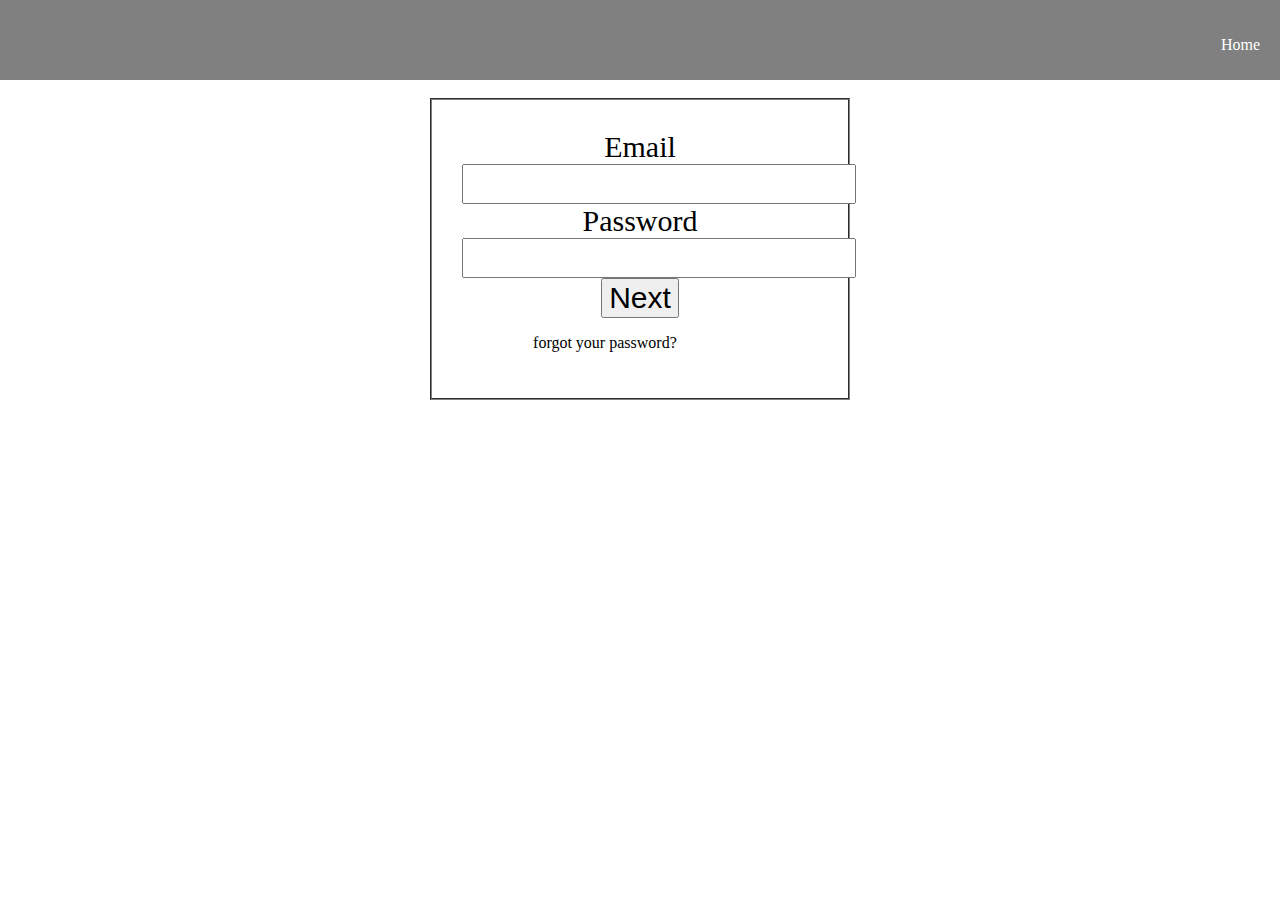
<file: index.html>
<!doctype html>
<html>
<head>
  <title>Assignment 12</title>
  <link rel = "stylesheet" type ="text/css" href ="css/styles.css"/>
</head>
<body>
<header>
  <nav class = "topnav">
    <ul>
    <li><a href ="">Home</a></li>
    </ul>
  </nav>
</header>

<section class ="row">
  <aside class ="col-3"></aside>
    <article class ="col-6">
<form action="pages/personalinfo.html">
<label for="email">Email</label><br/>
<input type="email" name="email" id="email"><br/>
<label for="pass">Password</label><br/>
<input type="password" name="pass" id="pass"><br/>
<input type="submit" value="Next"><br/>
<p>
forgot your password?
<a a href ="">Click here</a>
</p>
</form>
    </article>
<aside class ="col-3"></aside>
</section>
</body>
</html>
</file>
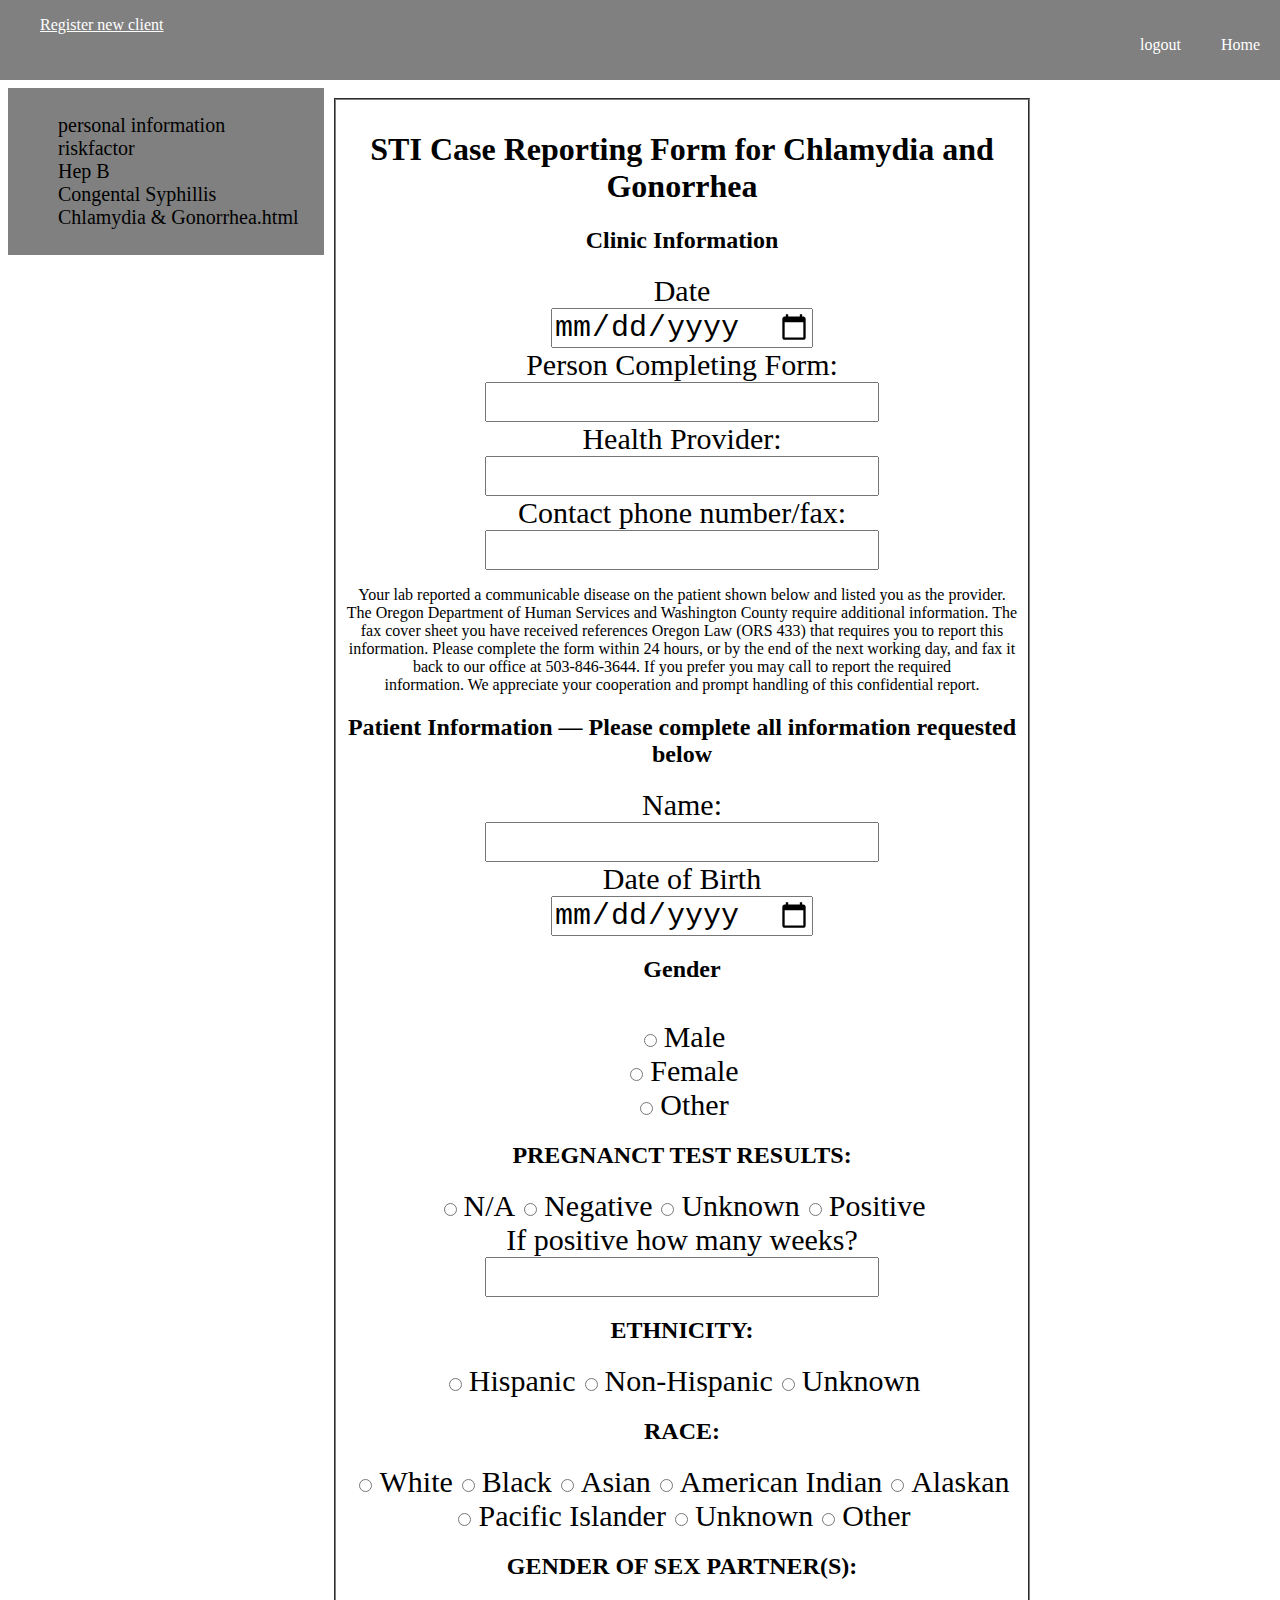
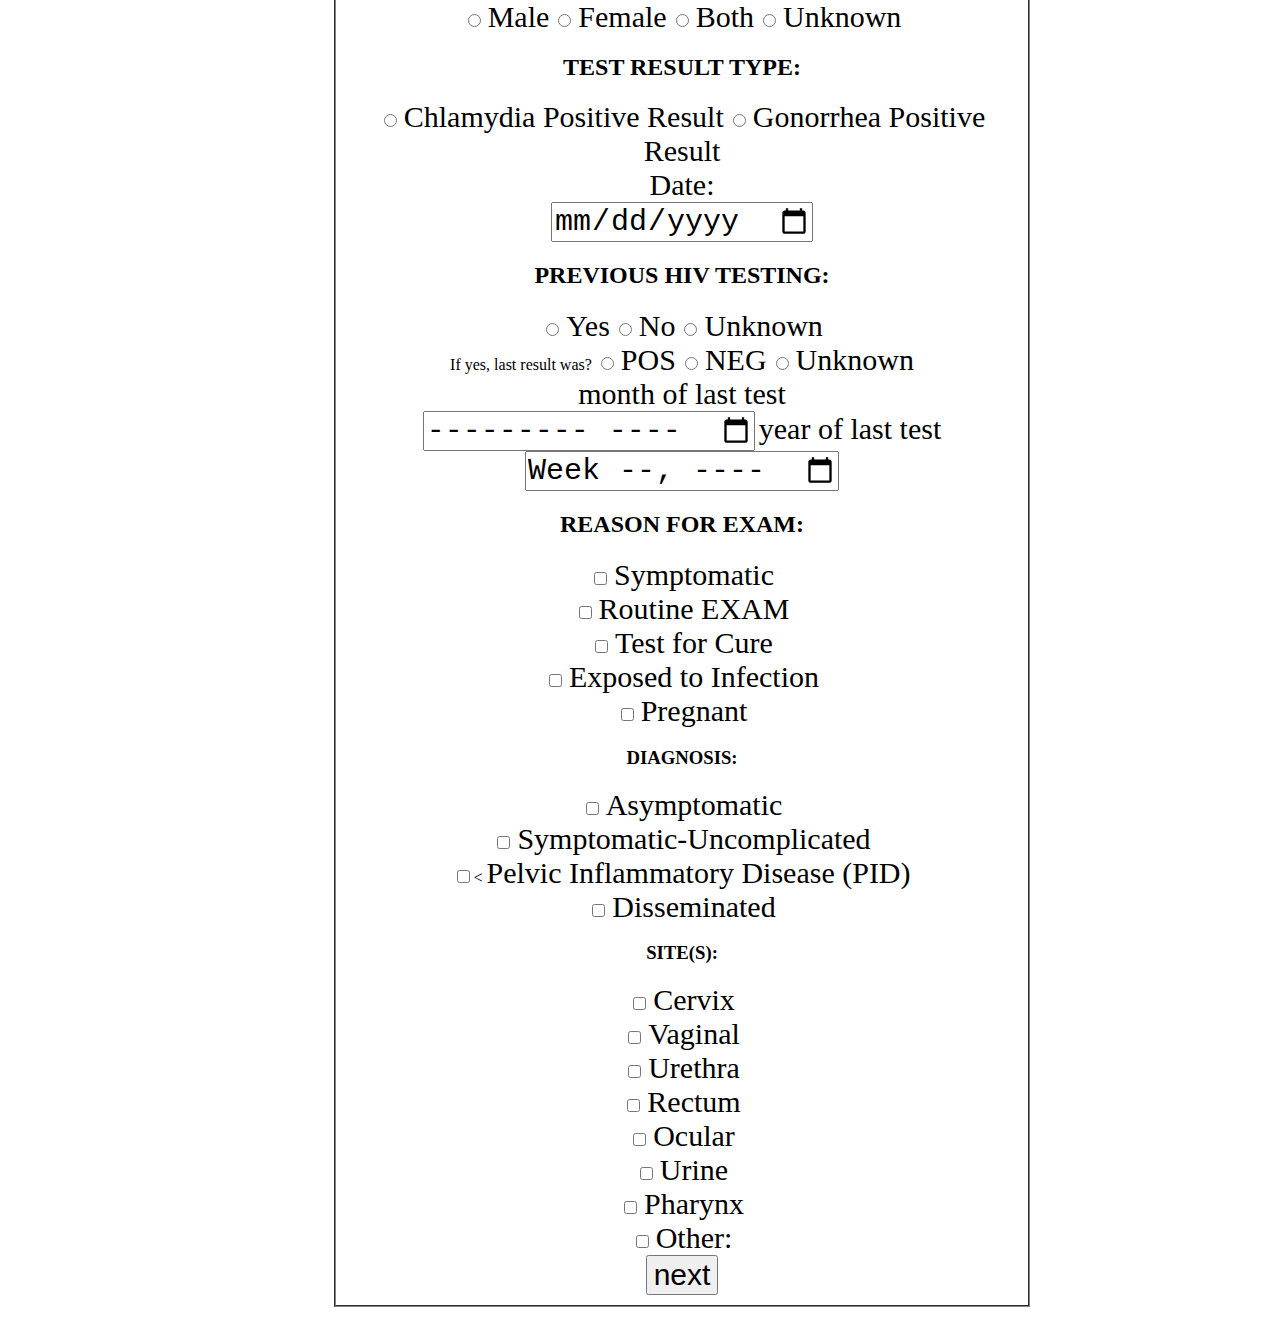
<file: pages/Chlamydia & Gonorrhea.html>
<!doctype html>
<html>
<head>

  <title>Assignment 12</title>
  <link rel = "stylesheet" type ="text/css" href ="../css/styles.css"/>
  <style>
  span{
    color:maroon;
  }
  </style>
</head>
<body>
  <header>
      <nav class = "topnav">
        <ul>
          <a href="pages/registration.html">Register new client</a>
        <li><a href="../index.html">Home</a></li>
        <li><a href="../index.html">logout</a></li>
        </ul>
      </nav>
    </header>


  <section class ="row">
     <nav class = "col-3 bottomnav">
       <ul>
         <li><a href="../pages/personalinfo.html" target="_blank">personal information</a></li>
         <li><a href="../pages/riskfactors.html" target="_blank">riskfactor</a></li>
         <li><a href="../pages/hepb.html" target="_blank">Hep B</a></li>
         <li><a href="../pages/Congen syphilis.html" target="_blank">Congental Syphillis</a></li>
         <li><a href="../pages/Chlamydia & Gonorrhea.html" target="_blank">Chlamydia & Gonorrhea.html</a></li>
       </ul>
       </nav>

    <article class ="col-9">
      <form class="col-9" name="fcg" onsubmit="return validatefcg();" autocomplete="off">
      <h1>STI Case Reporting Form for Chlamydia and Gonorrhea</h1>
      <h2>Clinic Information</h2>
      <label for="htr">Date</label><br/>
      <input type="date" name="date" value="" id="htr"/><span id="dateErr"></span></br>
      <label for="textg">Person Completing Form:</label><br/>
      <input type="text" name="pcf" value="" id="textg"/><span id="pcfErr"></span></br>
      <label for="texth">Health Provider:</label><br/>
      <input type="text" name="hp" value="" id="texth"/><span id="hpErr"></span></br>
      <label for="telt">Contact phone number/fax:</label><br/>
      <input type="tel" name="cpn" value="" id="telt"/><span id="cpnErr"></span></br>
      <p>
      Your lab reported a communicable disease on the patient shown below and listed you as the provider. The Oregon Department of Human Services and Washington County require additional information. The fax cover sheet you have received references Oregon Law (ORS 433) that requires you to report this information. Please complete the form within 24 hours, or by the end of the next working day, and fax it back to our office at 503-846-3644. If you prefer you may call to report the required</br> information. We appreciate your cooperation and prompt handling of this confidential report.</br>
      </p>
      <h2>Patient Information — Please complete all information requested below </h2>
      <label for="name">Name:</label><br/>
      <input type="text" name="pn" value="" id="name" onblur="return validatepn();"/><span id="nameErr"></span></br>
      <label for="dob">Date of Birth</label><br/>
      <input type="date" name="bd" value="" id="dob"/>
      <h2>Gender</h2></br>
      <input type="radio" name="gen" value="" id="male"/>
      <label for="male">Male</label><br/>
      <input type="radio" name="gen" value="" id="fal"/>
      <label for="fal">Female</label><br/>
      <input type="radio" name="gen" value="" id= "oth"/>
      <label for ="oth">Other</label><br/>
      <h2>PREGNANCT TEST RESULTS:</h2>
      <input type="radio" name="ptr" value="" id="na"/>
      <label for="na">N/A</label>
      <input type="radio" name="ptr" value="" id="neg"/>
      <label for="neg">Negative</label>
      <input type="radio" name="ptr" value="" id="unk"/>
      <label for="unk">Unknown</label>
      <input type="radio" name="ptr" value="" id="pos"/>
      <label for="pos">Positive</label><br/>
      <label for="te"> If positive how many weeks?</label><br/>
      <input type="text" name="phmw" value="" id="te"/>
      <h2>ETHNICITY:</h2>
      <input type="radio" name="eth" value="" id="e1"/>
      <label for="e1">Hispanic</label>
      <input type="radio" name="eth" value="" id="e2"/>
      <label for="e2">Non-Hispanic</label>
      <input type="radio" name="eth" value="" id="e3"/>
      <label for="e3">Unknown</label>
      <h2>RACE:</h2>
      <input type="radio" name="pr" value="" id="r1"/>
      <label for="r1">White</label>
      <input type="radio" name="pr" value="" id="r2"/>
      <label for="r2">Black</label>
      <input type="radio" name="pr" value="" id="r3"/>
      <label for="r3">Asian</label>
      <input type="radio" name="pr" value="" id="r4"/>
      <label for="r4">American Indian</label>
      <input type="radio" name="pr" value="" id="r5"/>
      <label for="r5">Alaskan</label>
      <input type="radio" name="pr" value="" id="r6"/>
      <label for="r6">Pacific Islander</label>
      <input type="radio" name="pr" value="" id="r7"/>
      <label for="r7">Unknown</label>
      <input type="radio" name="pr" value="" id="r8"/>
      <label for="r8">Other</label>
      <h2>GENDER OF SEX PARTNER(S):</h2>
      <input type="radio" name="gsp" value="" id="s1"/>
      <label for="s1">Male</label>
      <input type="radio" name="gsp" value="" id="s2"/>
      <label for="s2">Female</label>
      <input type="radio" name="gsp" value="" id="s3"/>
      <label for="s3">Both</label>
      <input type="radio" name="gsp" value="" id="s4"/>
      <label for="s4">Unknown</label>
      <h2>TEST RESULT TYPE:</h2>
      <input type="radio" name="trt" value="" id="t1"/>
      <label for="t1">Chlamydia Positive Result</label>
      <input type="radio" name="trt" value="" id="t2"/>
      <label for="t2">Gonorrhea Positive Result</label><br/>
      <label for="dat">Date:</label><br/>
      <input type="date" name="trt" value="" id="dat"/>
      <h2>PREVIOUS HIV TESTING:</h2>
      <input type="radio" name="pht" value="" id="y"/>
      <label for="y">Yes</label>
      <input type="radio" name="pht" value="" id="n"/>
      <label for="n">No</label>
      <input type="radio" name="pht" value="" id="un"/>
      <label for="un">Unknown</label><br/>
      If yes, last result was?
      <input type="radio" name="lrw" value="" id="po"/>
      <label for="po">POS</label>
      <input type="radio" name="lrw" value="" id="ne"/>
      <label for="ne">NEG</label>
      <input type="radio" name="lrw" value="" id="in"/>
      <label for="in">Unknown</label><br/>
      <label for="mo">month of last test</label><br/>
      <input type="month" name="lrw" value="" id="mo"/>
      <label for="yo">year of last test</label><br/>
      <input type="week" name="lrw" value="" id="yo"/>
      <h2>REASON FOR EXAM:</h2>
      <input type="checkbox" name="rfe" value="" id="sym"/>
      <label for="sym">Symptomatic</label><br/>
      <input type="checkbox" name="rfe" value="" id="rx"/>
      <label for="rx">Routine EXAM</label><br/>
      <input type="checkbox" name="rfe" value="" id="tfc"/>
      <label for="tfc">Test for Cure</label><br/>
      <input type="checkbox" name="rfe" value="" id="eti"/>
      <label for="eti">Exposed to Infection</label><br/>
      <input type="checkbox" name="rfe" value="" id="pre"/>
      <label for="pre">Pregnant</label><br/>
      <h3>DIAGNOSIS:</h3>
      <input type="checkbox" name="di" value="" id="asym"/>
      <label for="asym">Asymptomatic</label><br/>
      <input type="checkbox" name="di" value="" id="sun"/>
      <label for="sun">Symptomatic-Uncomplicated</label><br/>
      <input type="checkbox" name="di" value="" id="pid"/><
      <label for="pid">Pelvic Inflammatory Disease (PID)</label><br/>
      <input type="checkbox" name="di" value="" id="diss"/>
      <label for="diss">Disseminated</label><br/>
      <h3>SITE(S):</h3>
      <input type="checkbox" name="ss" value="" id="ce"/>
      <label for="ce">Cervix</label><br/>
      <input type="checkbox" name="ss" value="" id="vag"/>
      <label for="vag">Vaginal</label><br/>
      <input type="checkbox" name="ss" value="" id="ure"/>
      <label for="ure">Urethra</label><br/>
      <input type="checkbox" name="ss" value="" id="rec"/>
      <label for="rec">Rectum</label><br/>
      <input type="checkbox" name="ss" value="" id="oc"/>
      <label for="oc">Ocular</label><br/>
      <input type="checkbox" name="ss" value="" id="uri"/>
      <label for="uri">Urine</label><br/>
      <input type="checkbox" name="ss" value="" id="pha"/>
      <label for="pha">Pharynx</label><br/>
      <input type="checkbox" name="ss" value="" id="othe"/>
      <label for="othe">Other:</label><br/>
      <input type="submit" name="sub" value="next"/>
</form>

    </article>

</section>
  <script src="../formvalid.js"></script>
</body>
</html>
</file>
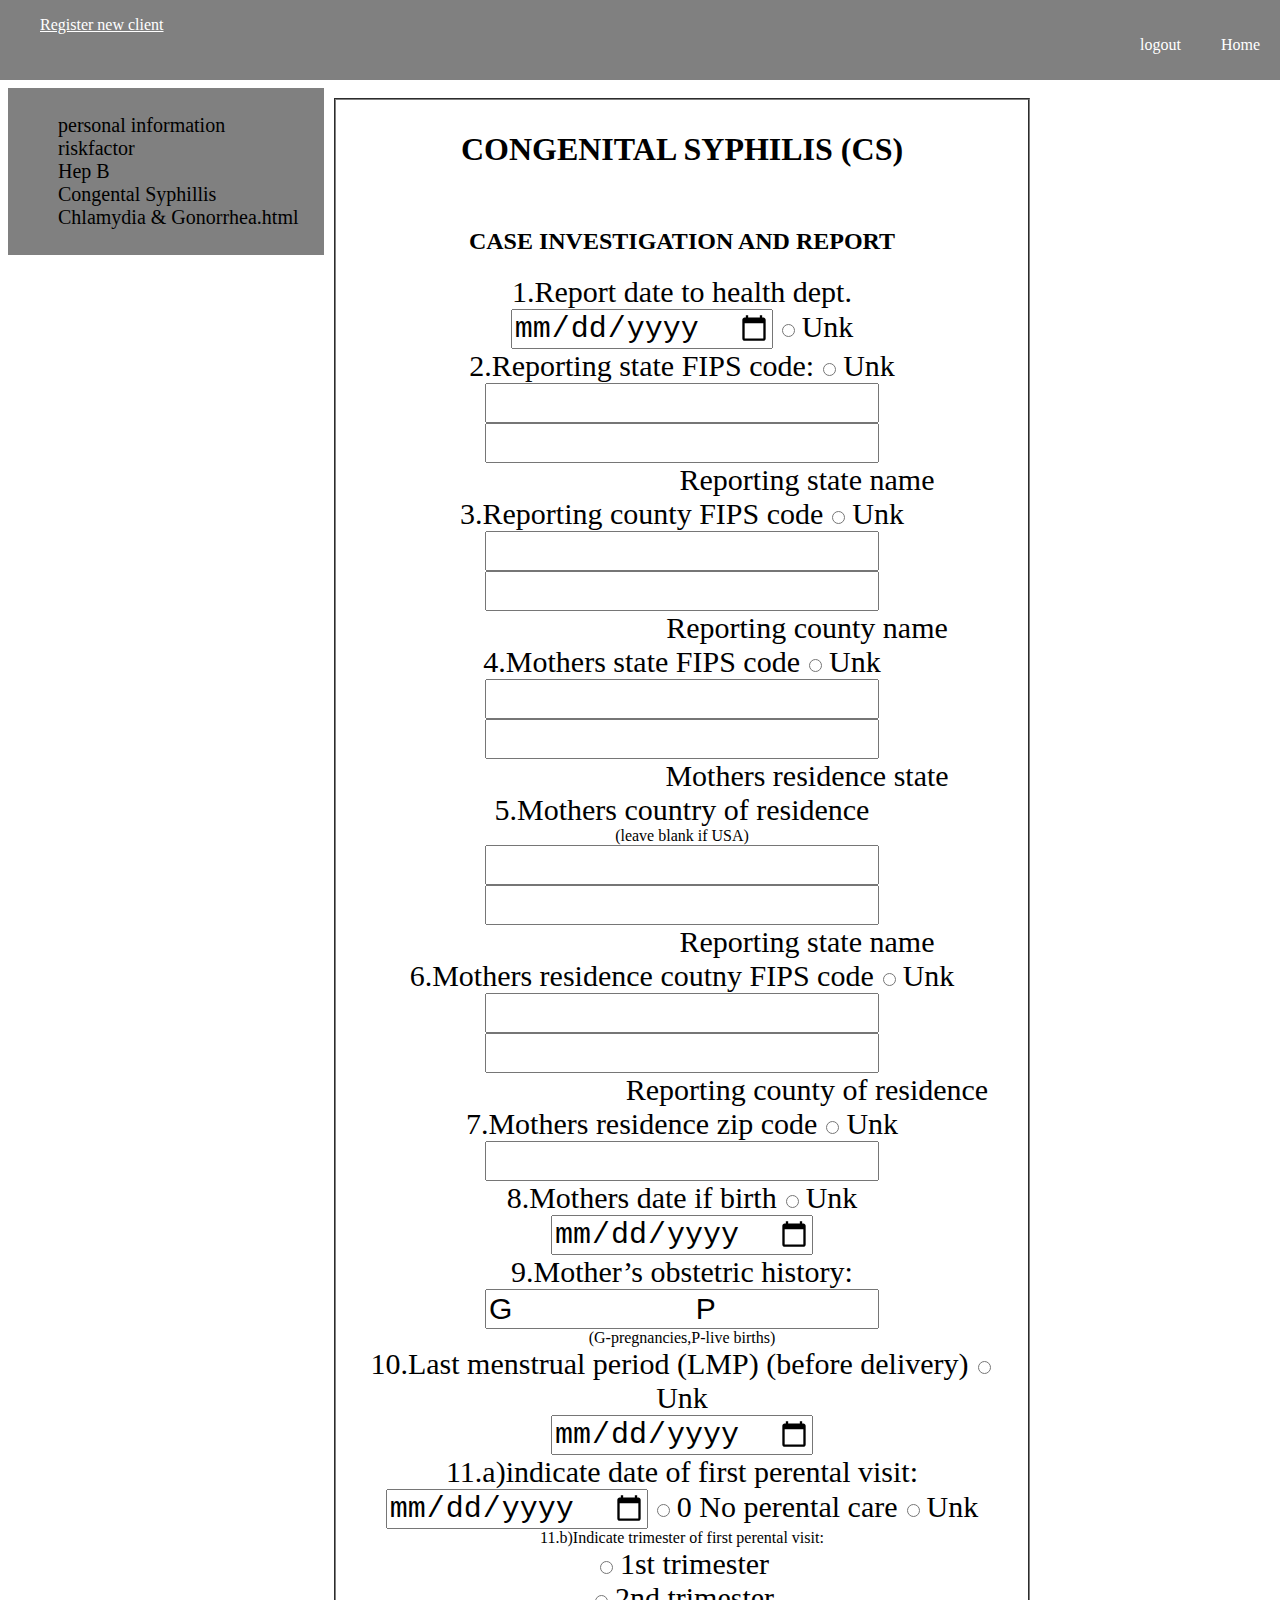
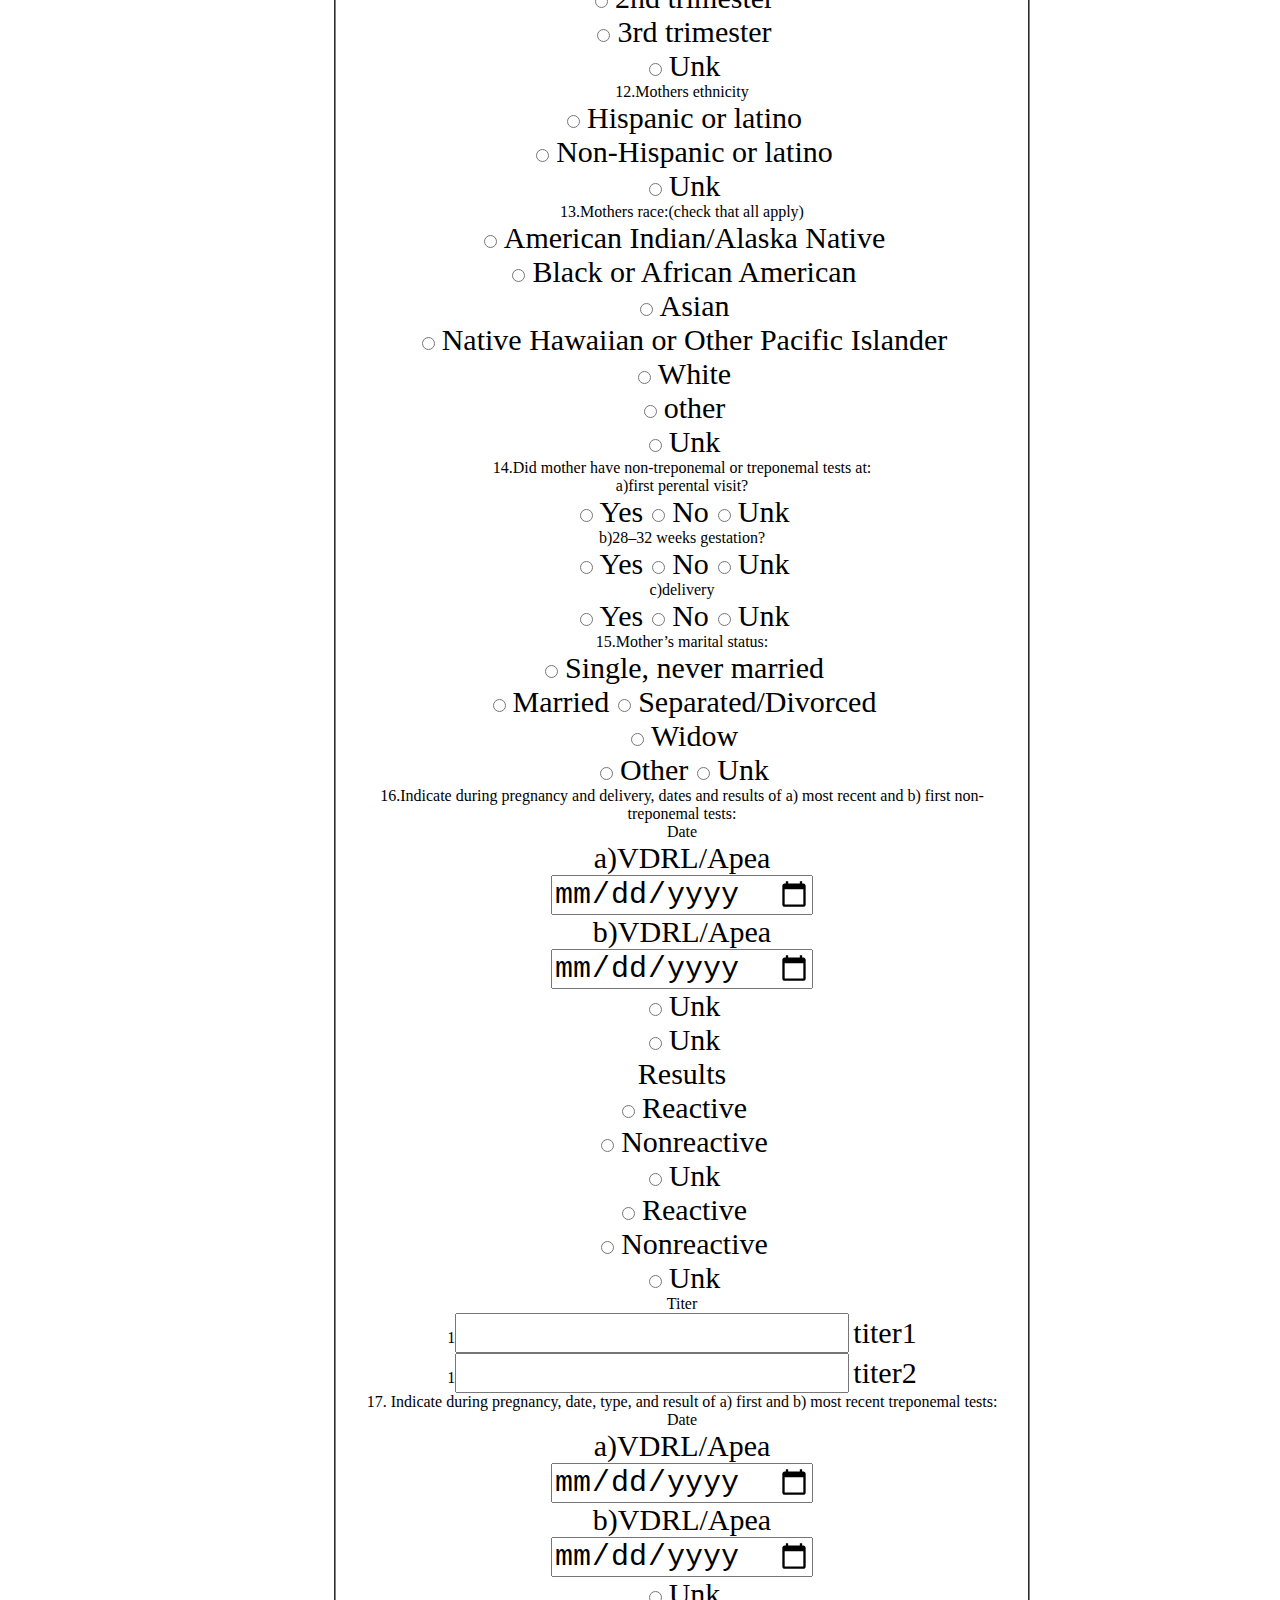
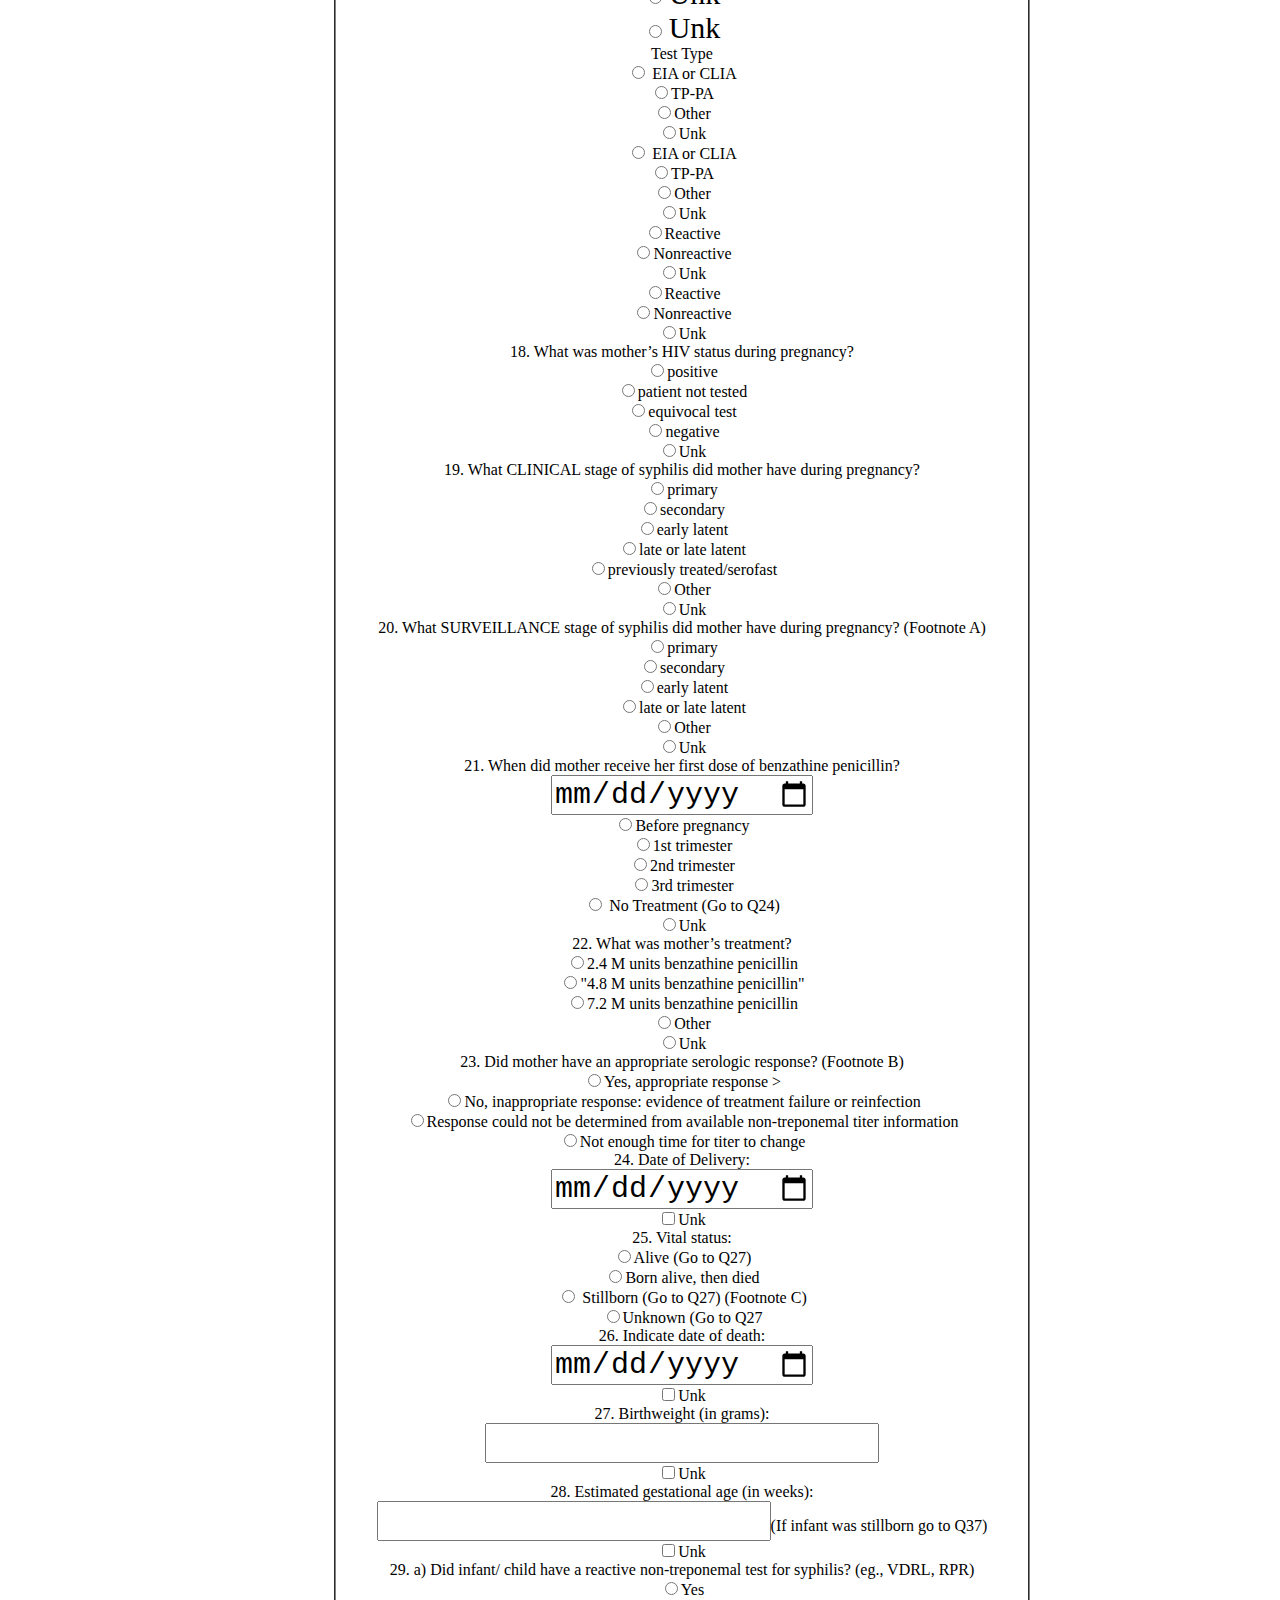
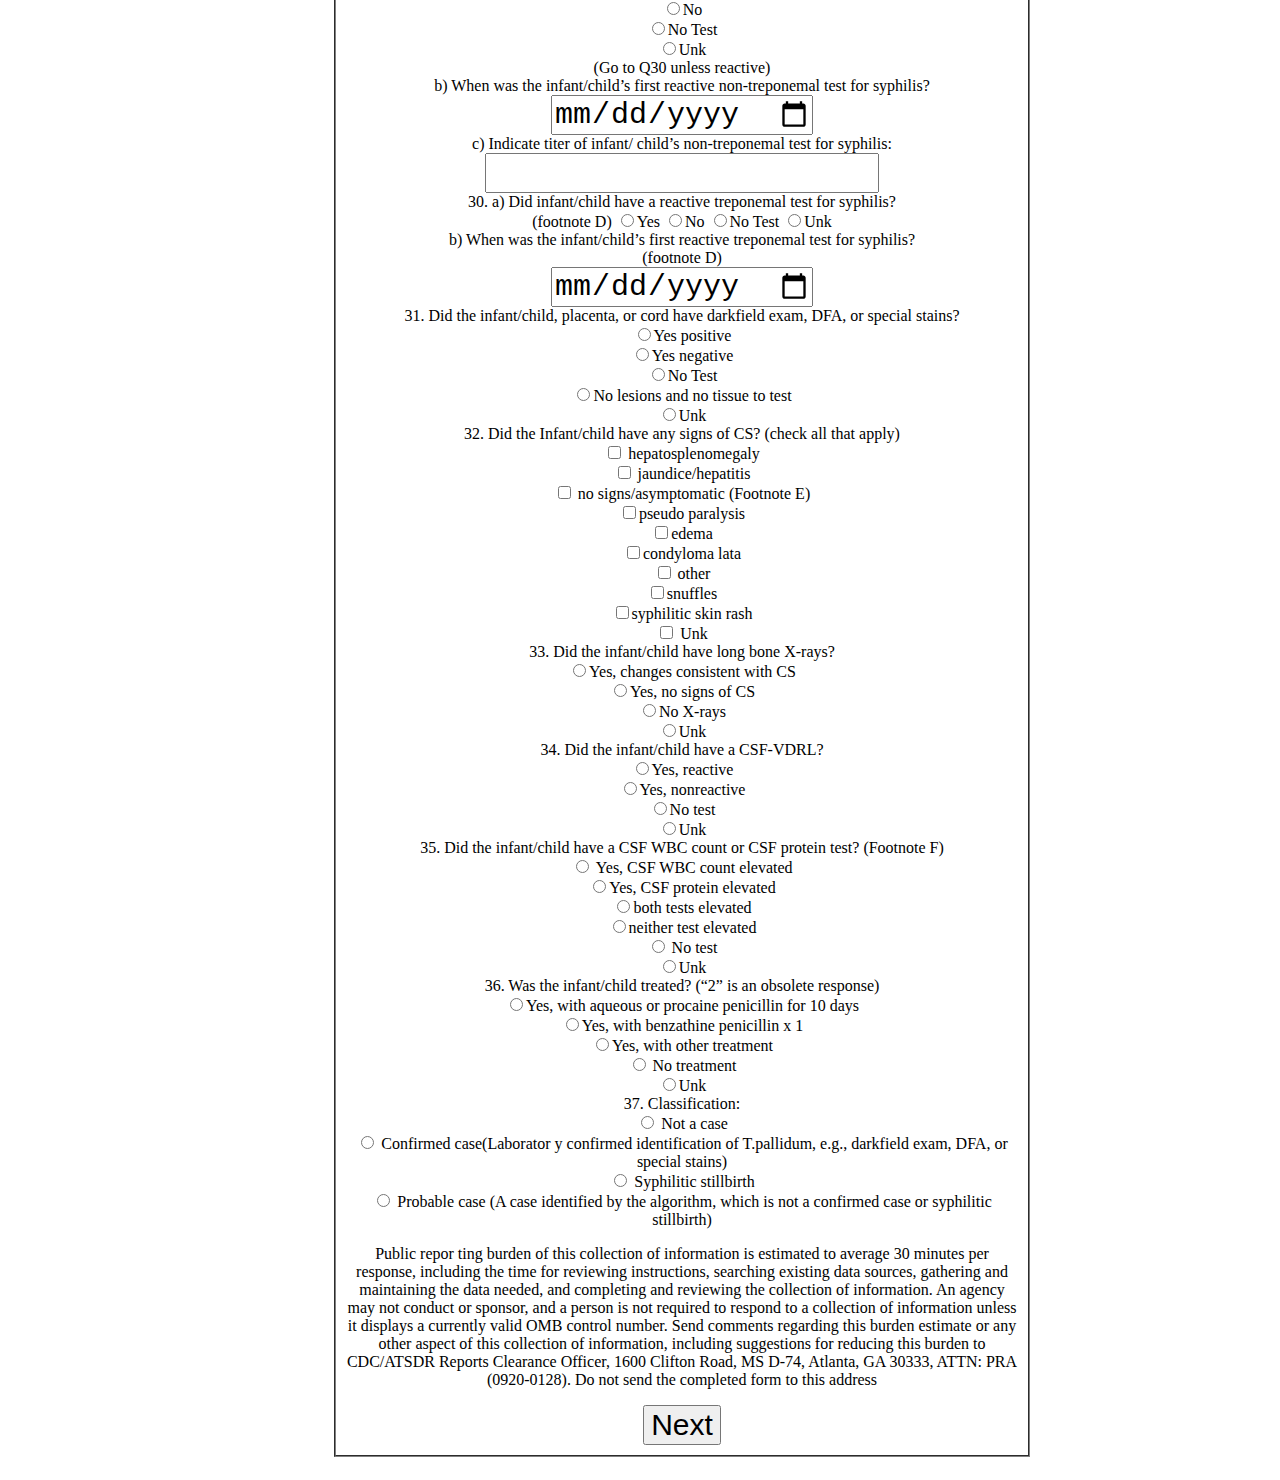
<file: pages/congen syphilis.html>
<!doctype html>
<html>
<head>
  <title>Assignment 12</title>
  <link rel = "stylesheet" type ="text/css" href ="../css/styles.css"/>
</head>
<body>
  <header>
      <nav class = "topnav">
        <ul>
        <a href="pages/registration.html">Register new client</a>
        <li><a href="../index.html">Home</a></li>
        <li><a href="../index.html">logout</a></li>
        </ul>
      </nav>
    </header>
<section class ="row">
     <nav class = "col-3 bottomnav">
       <ul>
         <li><a href="../pages/personalinfo.html" target="_blank">personal information</a></li>
         <li><a href="../pages/riskfactors.html" target="_blank">riskfactor</a></li>
         <li><a href="../pages/hepb.html" target="_blank">Hep B</a></li>
         <li><a href="../pages/Congen syphilis.html" target="_blank">Congental Syphillis</a></li>
         <li><a href="../pages/Chlamydia & Gonorrhea.html" target="_blank">Chlamydia & Gonorrhea.html</a></li>
       </ul>
       </nav>
<article class ="col-9">
<form class="col-9" action="">
<h1>CONGENITAL SYPHILIS (CS)</h1><br/>
<h2>CASE INVESTIGATION AND REPORT</h2>
<label for ="heath">1.Report date to health dept.</label><br/>
<input type="date" name = "health" id ="health"/>
<input type="radio" name="Unknownreportdate" id ="Unknownreportdate">
<label for="Unknownreportdate">Unk</label><br/>
<label for="RSFIPSC">2.Reporting state FIPS code:</label>
<input type="radio" name="unkn" value="" id="unkn"/>
<label for="unkn">Unk</label><br/>
<input type="text" name="RSFIPSC" value="" id="RSFIPSC"/>
<input type="text" name="RSDE" value="" id="RSDE"/><br/>
<label for="RSDE" style="margin-left:250px;">Reporting state name</label><br/>
<label for="county">3.Reporting county FIPS code</label>
<input type="radio" name="unknoyu" value="" id="unknoyu"/>
<label for="unknoyu">Unk</label><br/>
<input type="text" name="county" value="" id="county"/>
<input type="text" name="RSDEgh" value="" id="RSDEgh"/><br/>
<label for="RSDEgh" style="margin-left:250px;">Reporting county name</label><br/>
<label for="MFTY">4.Mothers state FIPS code</label>
<input type="radio" name="unknow" value="" id="Unknow"/>
<label for="unknow">Unk</label><br/>
<input type="text" name="MFTY" value="" id="MFTY"/>
<input type="text" name="RSDEf" value="" id="RSDEf"/><br/>
<label for="RSDEf" style="margin-left:250px;">Mothers residence state</label><br/>
<label for="etry">5.Mothers country of residence</label><br/>
(leave blank if USA)<br/>
<input type="text" name="etry" value="" id="etry"/>
<input type="text" name="RSD" value=""2
 id="RSD"/><br/>
<label for="RSD" style="margin-left:250px;">Reporting state name</label><br/>
<label for="sixpath">6.Mothers residence coutny FIPS code</label>
<input type="radio" name="unkn" value="" id="unkn"/>
<label for="unkn">Unk</label><br/>
<input type="text" name="sixpath" value="" id="sixpath"/>
<input type="text" name="Rsfg" value="" id="Rsfg"/><br/>
<label for="Rsfg" style="margin-left:250px;">Reporting county of residence</label><br/>
<label for="ZPI">7.Mothers residence zip code</label>
<input type="radio" name="redio" value="" id="redio"/>
<label for="redio">Unk</label><br/>
<input type="text" name="ZPI" value="" id="ZPI"/><br/>
<label for="eigo">8.Mothers date if birth</label>
<input type="radio" name="unh" value="" id="unh"/>
<label for="unh">Unk</label><br/>
<input type="date" name="eigo" value="" id="eigo"/><br/>
<label for="nin">9.Mother’s obstetric history:</label><br/>
<input type="text" name="nin" value="G                      P" id="nin"/><br/>
(G-pregnancies,P-live births)<br/>
<label for="LMP">10.Last menstrual period (LMP) (before delivery)</label>
<input type="radio" name="tnk" value="tnk" id="tnk"/>
<label for="tnk">Unk</label><br/>
<input type="date" name="LMP" value="" id="LMP"/><br/>
<label for="ab1">11.a)indicate date of first perental visit:</label><br/>
<input type="date" name="ab1" value="" id="ab1"/>
<input type="radio" name="aba1" value="" id="aba1"/>
<label for="aba1">0 No perental care</label>
<input type="radio" name="aba1" value="" id="aba2"/>
<label for="aba2">Unk</label><br/>
11.b)Indicate trimester of first perental visit:<br/>
<input type="radio" name="1" value="" id="ab2"/>
<label for="b2">1st trimester</label><br/>
<input type="radio" name="1" value="" id="b4"/>
<label for="b4">2nd trimester</label><br/>
<input type="radio" name="1" value="" id="b4"/>
<label for="b5">3rd trimester</label><br/>
<input type="radio" name="1" value="" id="1234"/>
<label for="1234">Unk</label><br/>
12.Mothers ethnicity<br/>
<input type="radio" name="gro" id="gro"/>
<label for="gro">Hispanic or latino</label><br/>
<input type="radio" name="gro" id="gr"/>
<label for="gr">Non-Hispanic or latino</label><br/>
<input type="radio" name="gro" value="" id="grou"/>
<label for="fght">Unk</label><br/>
13.Mothers race:(check that all apply)<br/>
<input type="radio" name="race" value="" id="race"/>
<label for="race"> American Indian/Alaska Native</label><br/>
<input type="radio" name="race" value="" id="rac"/>
<label for="rac">Black or African American</label><br/>
<input type="radio" name="race" value="" id="ra"/>
<label for="ra">Asian</label><br/>
<input type="radio" name="race" value="" id="r2ts"/>
<label for="r2ts">Native Hawaiian or Other Pacific Islander</label><br/>
<input type="radio" name="race" value="" id="rase"/>
<label for="rase">White</label><br/>
<input type="radio" name="race" value="" id="rasze"/>
<label for="rasze">other</label><br/>
<input type="radio" name="race" value="" id="raze"/>
<label for="raze">Unk</label><br/>
14.Did mother have non-treponemal or treponemal tests at:<br/>
a)first perental visit?<br/>
<input type="radio" name="NTOT" value="" id="tot"/>
<label for="tot">Yes</label>
<input type="radio" name="NTOT" value="" id="toyota"/>
<label for="toyota">No</label>
<input type="radio" name="NTOT" value="" id="toyo"/>
<label for="toyo">Unk</label><br/>
b)28–32 weeks gestation?<br/>
<input type="radio" name="NTO" value="" id="toy"/>
<label for="toy">Yes</label>
<input type="radio" name="NTO" value="" id="toyo"/>
<label for="toyo">No</label>
<input type="radio" name="NTO" value="" id="toyot"/>
<label for="toyot">Unk</label><br/>
c)delivery<br/>
<input type="radio" name="NT" value="" id="to"/>
<label for="to">Yes</label>
<input type="radio" name="NT" value="" id="toh"/>
<label for="toh">No</label>
<input type="radio" name="NT" value="" id="tohy"/>
<label for="tohy">Unk</label><br/>
15.Mother’s marital status:<br/>
<input type="radio" name="v" value="" id="v1"/>
<label for="v1">Single, never married</label><br/>
<input type="radio" name="v" value="" id="v2"/>
<label for="v2">Married</label>
<input type="radio" name="v" value="" id="v1a"/>
<label for="v1a">Separated/Divorced</label><br/>
<input type="radio" name="v" value="" id="v1b"/>
<label for="v1b">Widow</label><br/>
<input type="radio" name="v" value="" id="v1c"/>
<label for="v1c">Other</label>
<input type="radio" name="v" value="" id="v1d"/>
<label for="v1d">Unk</label><br/>
16.Indicate during pregnancy and delivery, dates and results of a) most recent and b) first non-treponemal tests:<br/>
Date<br/>
<label for="DAR">a)VDRL/Apea</label><br/>
<input type="date" name="" value="" id="DAR"/><br/>
<label for="VDRL/Apea">b)VDRL/Apea</label><br/>
<input type="date" name="" value="" id="VDRL/Apea"/><br/>
<input type="radio" name="gh" value="" id="afg"/>
<label for="afg">Unk</label><br/>
<input type="radio" name="gh" value="" id="afr"/>
<label for="afr">Unk</label><br/>
<label for="radio">Results</label><br/>
<input type="radio" name="z" value="" id="zhs"/>
<label for="zhs">Reactive</label><br/>
<input type="radio" name="z" value="" id="dhs"/>
<label for="dhs">Nonreactive</label><br/>
<input type="radio" name="z" value="" id="rhs"/>
<label for="rhs">Unk</label><br/>
<input type="radio" name="o" value="" id="ehs"/>
<label for="ehs">Reactive</label><br/>
<input type="radio" name="o" value="" id="NRD"/>
<label for="NRD">Nonreactive</label><br/>
<input type="radio" name="o" value="" id="gsh"/>
<label for="gsh">Unk</label><br/>
Titer<br/>
1<input type="text" name="" value="" id="tit1"/>
<label for="tit1">titer1</label><br/>
1<input type="text" name="" value="" id="tit2"/>
<label for="tit2">titer2</label><br/>
17. Indicate during pregnancy, date, type, and result of a) first and b) most recent treponemal tests: <br/>
Date<br/>
<label for="DAR">a)VDRL/Apea</label><br/>
<input type="date" name="" value="" id="DAR"/><br/>
<label for="VDRL/Apea">b)VDRL/Apea</label><br/>
<input type="date" name="" value="" id="VDRL/Apea"/><br/>
<input type="radio" name="gh" value="" id="afg"/>
<label for="afg">Unk</label><br/>
<input type="radio" name="gh" value="" id="afr"/>
<label for="afr">Unk</label><br/>
Test Type<br/>
<input type="radio" name="1" value=""> EIA or CLIA <br/>
<input type="radio" name="1" value="">TP-PA<br/>
<input type="radio" name="1" value="">Other<br/>
<input type="radio" name="1" value="">Unk<br/>
<input type="radio" name="9" value=""> EIA or CLIA <br/>
<input type="radio" name="9" value="">TP-PA<br/>
<input type="radio" name="9" value="">Other<br/>
<input type="radio" name="9" value="">Unk<br/>
<input type="radio" name="6" value="">Reactive<br/>
<input type="radio" name="6" value="">Nonreactive<br/>
<input type="radio" name="6" value="">Unk<br/>
<input type="radio" name="8" value="">Reactive<br/>
      <input type="radio" name="8" value="">Nonreactive<br/>
      <input type="radio" name="8" value="">Unk<br/>
      18. What was mother’s HIV status during pregnancy?<br/>
      <input type="radio" name="bh" value="">positive<br/>
      <input type="radio" name="bh" value="">patient not tested<br/>
      <input type="radio" name="bh" value="">equivocal test<br/>
      <input type="radio" name="bh" value="">negative<br/>
      <input type="radio" name="bh" value="">Unk<br/>
      19. What CLINICAL stage of syphilis did mother have during pregnancy?<br/>
      <input type="radio" name="hh" value="">primary<br/>
      <input type="radio" name="hh" value="">secondary<br/>
      <input type="radio" name="hh" value="">early latent<br/>
      <input type="radio" name="hh" value="">late or late latent<br/>
      <input type="radio" name="hh" value="">previously treated/serofast<br/>
      <input type="radio" name="hh" value="">Other<br/>
      <input type="radio" name="hh" value="">Unk<br/>
      20. What SURVEILLANCE stage of syphilis did mother have during pregnancy? (Footnote A)<br/>
      <input type="radio" name="oh" value="">primary<br/>
      <input type="radio" name="oh" value="">secondary<br/>
      <input type="radio" name="oh" value="">early latent<br/>
      <input type="radio" name="oh" value="">late or late latent<br/>
      <input type="radio" name="oh" value="">Other<br/>
      <input type="radio" name="oh" value="">Unk<br/>
      21. When did mother receive her first dose of benzathine penicillin?<br/>
      <input type="date" name="" value=""><br/>
      <input type="radio" name="vh" value="">Before pregnancy<br/>
      <input type="radio" name="vh" value="">1st trimester<br/>
      <input type="radio" name="vh" value="">2nd trimester<br/>
      <input type="radio" name="vh" value="">3rd trimester<br/>
      <input type="radio" name="vh" value=""> No Treatment (Go to Q24)<br/>
      <input type="radio" name="vh" value="">Unk<br/>
      22. What was mother’s treatment? <br/>
      <input type="radio" name="fc" value="">2.4 M units benzathine penicillin<br/>
      <input type="radio" name="fc" value=>"4.8 M units benzathine penicillin"<br/>
      <input type="radio" name="fc" value="">7.2 M units benzathine penicillin<br/>
      <input type="radio" name="fc" value="">Other<br/>
      <input type="radio" name="fc" value="">Unk<br/>
      23. Did mother have an appropriate serologic response?  (Footnote B)<br/>
      <input type="radio" name="ofc" value=>Yes, appropriate response ><br/>
      <input type="radio" name="ofc" value="">No, inappropriate response: evidence of treatment failure or reinfection <br/>
      <input type="radio" name="ofc" value="">Response could not be determined from available non-treponemal titer information <br/>
      <input type="radio" name="ofc" value="">Not enough time for titer to change <br/>
      24. Date of Delivery:<br/>
      <input type="date" name="" value=""><br/>
      <input type="checkbox" value="">Unk<br/>
      25. Vital status:<br/>
      <input type="radio" name="kfc" value="">Alive (Go to Q27)<br/>
      <input type="radio" name="kfc" value="">Born alive, then died<br/>
      <input type="radio" name="kfc" value=""> Stillborn (Go to Q27) (Footnote C)<br/>
      <input type="radio" name="kfc" value="">Unknown (Go to Q27<br/>
      26. Indicate date of death:<br/>
      <input type="date" name="" value=""><br/>
      <input type="checkbox" value="">Unk<br/>
      27. Birthweight (in grams):<br/>
      <input type="text" name="" value=""><br/>
      <input type="checkbox">Unk<br/>
      28. Estimated gestational age (in weeks):<br/>
      <input type="text" name="" value="">(If infant was stillborn go to Q37)<br/>
      <input type="checkbox" value="">Unk<br/>
      29. a) Did infant/ child have a reactive
      non-treponemal test for syphilis?
      (eg., VDRL, RPR)<br/>
      <input type="radio" name="cfc" value="">Yes<br/>
      <input type="radio" name="cfc" value="">No<br/>
      <input type="radio" name="cfc" value="">No Test<br/>
      <input type="radio" name="cfc" value="">Unk<br/>
      (Go to Q30 unless reactive) <br/>
      b) When was the infant/child’s
      first reactive non-treponemal
      test for syphilis?<br/>
      <input type="date" name="" value=""><br/>
      c) Indicate titer of infant/
      child’s non-treponemal test
      for syphilis:<br/>
      <input type="text" name="" value=""><br/>
      30. a) Did infant/child have a reactive treponemal test for syphilis?<br/>
      (footnote D)
      <input type="radio" name="ccc" value="">Yes
      <input type="radio" name="ccc" value="">No
      <input type="radio" name="ccc" value="">No Test
      <input type="radio" name="ccc" value="">Unk<br/>
      b) When was the infant/child’s first reactive treponemal test
      for syphilis?<br/> (footnote D)<br/>
      <input type="date" name="" value=""><br/>
      31. Did the infant/child, placenta, or cord have darkfield exam, DFA, or special stains?<br/>
      <input type="radio" name="ckc" value="">Yes positive<br/>
      <input type="radio" name="ckc" value="">Yes negative<br/>
      <input type="radio" name="ckc" value="">No Test<br/>
      <input type="radio" name="ckc" value="">No lesions and no tissue to test<br/>
      <input type="radio" name="ckc" value="">Unk<br/>
      32. Did the Infant/child have any signs of CS? (check all that apply)<br/>
      <input type="checkbox"> hepatosplenomegaly<br/>
      <input type="checkbox"> jaundice/hepatitis<br/>
      <input type="checkbox"> no signs/asymptomatic (Footnote E) <br/>
      <input type="checkbox">pseudo paralysis<br/>
      <input type="checkbox">edema<br/>
      <input type="checkbox">condyloma lata<br/>
      <input type="checkbox"> other<br/>
      <input type="checkbox">snuffles<br/>
      <input type="checkbox">syphilitic skin rash<br/>
      <input type="checkbox"> Unk<br/>
      33. Did the infant/child have long bone X-rays?<br/>
      <input type="radio" name="cnc" value="">Yes, changes consistent with CS<br/>
      <input type="radio" name="cnc" value="">Yes, no signs of CS<br/>
      <input type="radio" name="cnc" value="">No X-rays<br/>
      <input type="radio" name="cnc" value="">Unk<br/>
      34. Did the infant/child have a CSF-VDRL?<br/>
      <input type="radio" name="ki" value="">Yes, reactive<br/>
      <input type="radio" name="ki" value="">Yes, nonreactive<br/>
      <input type="radio" name="ki" value="">No test<br/>
      <input type="radio" name="ki" value="">Unk<br/>
      35. Did the infant/child have a CSF WBC count or CSF protein test? (Footnote F)<br/>
      <input type="radio" name="kin" value=""> Yes, CSF WBC count elevated<br/>
      <input type="radio" name="kin" value="">Yes, CSF protein elevated<br/>
      <input type="radio" name="kin" value="">both tests elevated<br/>
      <input type="radio" name="kin" value="">neither test elevated<br/>
      <input type="radio" name="kin" value=""> No test<br/>
      <input type="radio" name="kin" value="">Unk<br/>
      36. Was the infant/child treated? (“2” is an obsolete response)<br/>
      <input type="radio" name="king" value="">Yes, with aqueous or procaine penicillin for 10 days<br/>
      <input type="radio" name="king" value="">Yes, with benzathine penicillin x 1<br/>
      <input type="radio" name="king" value="">Yes, with other treatment<br/>
      <input type="radio" name="king" value=""> No treatment<br/>
      <input type="radio" name="king" value="">Unk<br/>
      37. Classification: <br/>
      <input type="radio" name="kingy" value=""> Not a case<br/>
      <input type="radio" name="kingy" value=""> Confirmed case(Laborator y confirmed identification of T.pallidum, e.g., darkfield exam, DFA, or special stains)<br/>
      <input type="radio" name="kingy" value=""> Syphilitic stillbirth<br/>
      <input type="radio" name="kingy" value=""> Probable case (A case identified by the algorithm, which is not a confirmed case or syphilitic stillbirth)<br/>
      <p>Public repor ting burden of this collection of information is estimated to average 30 minutes per response, including the time for reviewing instructions, searching existing data sources, gathering and maintaining the data needed, and completing and reviewing the collection of information. An agency may not conduct or sponsor, and a person is not required to respond to a collection of information
      unless it displays a currently valid OMB control number. Send comments regarding this burden estimate or any other aspect of this collection of information, including suggestions for reducing this burden to CDC/ATSDR Reports Clearance Officer, 1600 Clifton Road, MS D-74, Atlanta, GA 30333, ATTN: PRA (0920-0128). Do not send the completed form to this address</p>
      <input type="submit" value="Next">
      </form>
    </article>

</section>
</body>
</html>
</file>
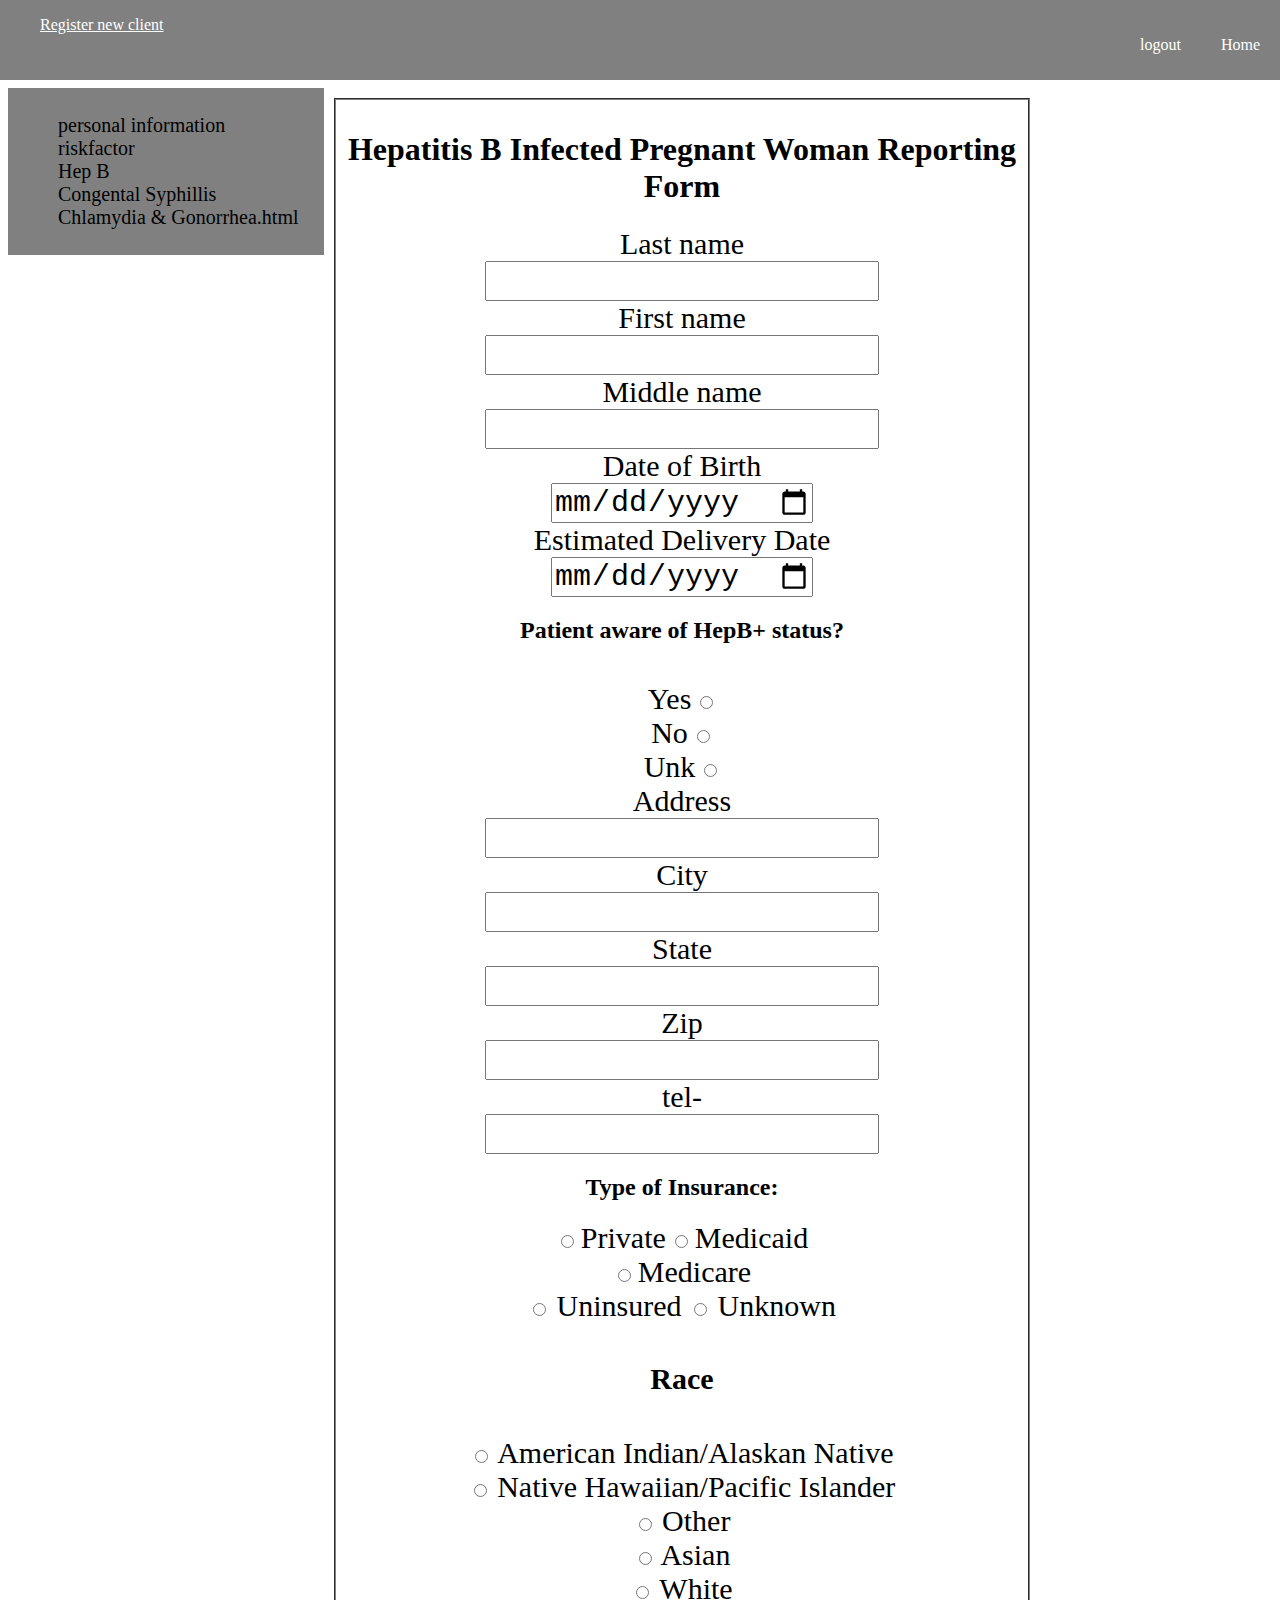
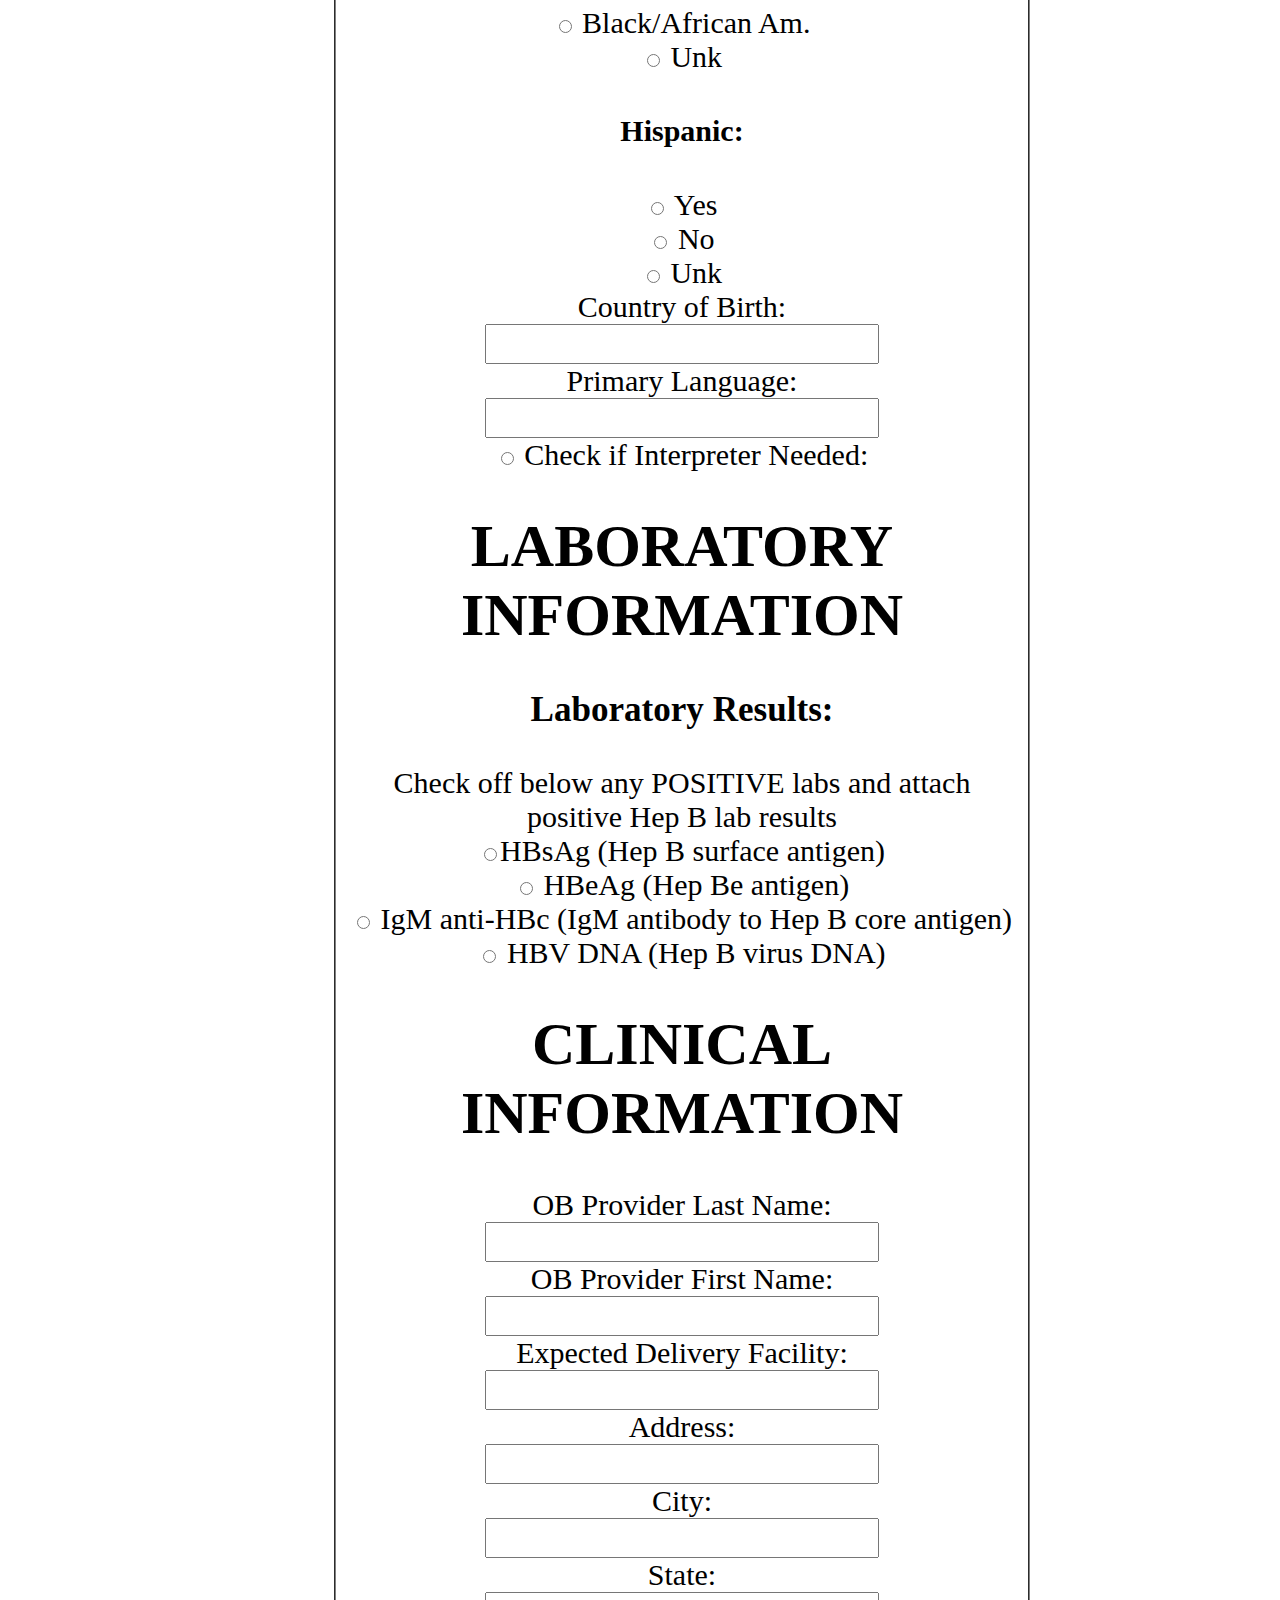
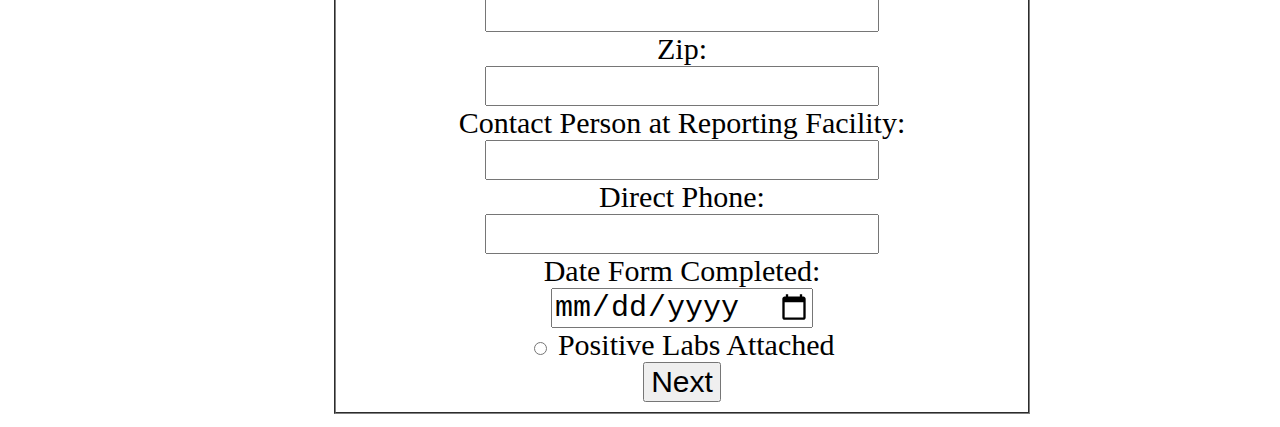
<file: pages/hepb.html>
<!doctype html>
<html>
<head>
  <title>Assignment 12</title>
  <link rel = "stylesheet" type ="text/css" href ="../css/styles.css"/>
</head>
<body>
  <header>
  <nav class = "topnav">
    <ul>
      <a href="pages/registration.html">Register new client</a>
    <li><a href="../index.html">Home</a></li>
    <li><a href="../index.html">logout</a></li>
    </ul>
  </nav>
  </header>
<section class ="row">
  <nav class = "col-3 bottomnav">
   <ul>
     <li><a href="../pages/personalinfo.html" target="_blank">personal information</a></li>
     <li><a href="../pages/riskfactors.html" target="_blank">riskfactor</a></li>
     <li><a href="../pages/hepb.html" target="_blank">Hep B</a></li>
     <li><a href="../pages/Congen syphilis.html" target="_blank">Congental Syphillis</a></li>
     <li><a href="../pages/Chlamydia & Gonorrhea.html" target="_blank">Chlamydia & Gonorrhea.html</a></li>
   </ul>
   </nav>

    <article class ="col-9">
      <form class="col-9" action="../pages/Congenital Syphilis.html">
      <h1>Hepatitis B Infected Pregnant Woman Reporting Form</h1>
<label for="last">Last name</label><br/>
<input type="text" name="last" id="last"><br/>
<label for="texzre">First name</label><br/>
<input type="text" name="texzre" id="texzre"><br/>
<label for="textsa">Middle name</label><br/>
<input type="text" name="textsa" id="textsa"><br/>
<label for="dateuy">Date of Birth</label><br/>
<input type="date" name="dateuy" id="dateuy"><br/>
<label for="dateyu">Estimated Delivery Date</label><br/>
<input type="date" name="dateyu" id="dateyu"><br/>
<h2>Patient aware of HepB+ status?</h2><br/>
<label for="radyes">Yes</label>
<input type="radio" name="radyes" id="radyes"><br/>
<label for="radno">No</label>
<input type="radio" name="radno" id="radno"><br/>
<label for="radunk">Unk</label>
<input type="radio" name="radunk" id="radunk"><br/>
<label for="textsm">Address</label><br/>
<input type="text" name="textsm" id="textsm"><br/>
<label for="textci">City</label><br/>
<input type="text" name="textci" id="textci"><br/>
<label for="textsi">State</label><br/>
<input type="text" name="textsi" id="textsi"><br/>
<label for="textzzs">Zip</label><br/>
<input type="text" name="textzzs" id="textzzs"><br/>
<label for="telret">tel-</label><br/>
<input type="tel" name="telret" id="telret"><br/>
<h2>Type of Insurance:</h2>
<input type="radio" name="pri" id="pri">
<label for="pri">Private</label>
<input type="radio" name="aid" id="aid">
<label for="aid">Medicaid</label><br/>
<input type="radio" name="med" id="med">
<label for="med">Medicare<label><br/>
<input type="radio" name="un" id="un">
<label for="un">Uninsured</label>
<input type="radio" name="Unk" id="Unk">
<label for="Unk">Unknown</label><br/>
<h4>Race</h4>
<input type="radio" name="AIAN" id="AIAN">
<label for="AIAN">American Indian/Alaskan Native</label><br/>
<input type="radio" name="NHPI" id="NHPI">
<label for="NHPI">Native Hawaiian/Pacific Islander</label><br/>
<input type="radio" name="Oth" id="Oth">
<label for="Oth">Other</label><br/>
<input type="radio" name="Asian" id="Asian">
<label for="Asian">Asian</label><br/>
<input type="radio" name="W" id="W">
<label for="W">White</label><br/>
<input type="radio" name="BAA" id="BAA">
<label for="BAA">Black/African Am.</label><br/>
<input type="radio" name="rado">
<label for="u">Unk</label><br/>
<h4>Hispanic:</h4>
<input type="radio" name="yes" id="yes">
<label for="yes">Yes</label><br/>
<input type="radio" name="no" id="no">
<label for="no">No</label><br/>
<input type="radio" name="rad" id="rad">
<label for="rad">Unk</label><br/>
<label for="textxc">Country of Birth:</label><br/>
<input type="text" name="textxc" id="textxc"></br>
<label for="textre">Primary Language:</label><br/>
<input type="text" name="textre" id="textre"></br>
<input type="radio" name="rade" id="rade">
<label for="rade">Check if Interpreter Needed:</label><br/>
<h1>LABORATORY INFORMATION</h1>
<h3>Laboratory Results:</h3>
</h2>Check off below any POSITIVE labs and attach positive Hep B lab results <br/>
<input type="radio" name="radoi" id="radi">HBsAg (Hep B surface antigen)<br/>
<input type="radio" name="vbri" id="vbri">
<label for="vbri">HBeAg (Hep Be antigen)</label><br/>
<input type="radio" name="radosd" id="radiosd">
<label for="radiosd">IgM anti-HBc (IgM antibody to Hep B core antigen)</label><br/>
<input type="radio" name="radiy" id="radiiy">
<label for="radiy">HBV DNA (Hep B virus DNA)</label><br/>
<h1>CLINICAL INFORMATION</h1>
<label for="texted">OB Provider Last Name:</label><br/>
<input type="text" name="texted" id="texted"><br/>
<label for="textsd">OB Provider First Name:</label><br/>
<input type="text" name="textsd" id="textsd"><br/>
<label for="textaz">Expected Delivery Facility:</label><br/>
<input type="text" name="textaz" id="textaz"><br/>
<label for="texts">Address:</label><br/>
<input type="text" name="texts" id="texts"><br/>
<label for="texttr">City:</label><br/>
<input type="text" name="texttr" id="texttr"><br/>
<label for="texte">State:</label><br/>
<input type="text" name="texte" id="texte"><br/>
<label for="textj">Zip:</label><br/>
<input type="text" name="textj" id="textj"><br/>
<label for="texti">Contact Person at Reporting Facility:</label><br/>
<input type="text" id="text"><br/>
<label for="tele">Direct Phone:</label><br/>
<input type="tel" id="tele"><br/>
<label for="datex">Date Form Completed:</label><br/>
<input type="date" name="datex" id="datex"><br/>
<input type="radio" name="radioy" id="radioy">
<label for="radioy">Positive Labs Attached</label><br/>
<input type="submit" value="Next"><br/>
</form>
</article>

</section>
</body>
</html>
</file>
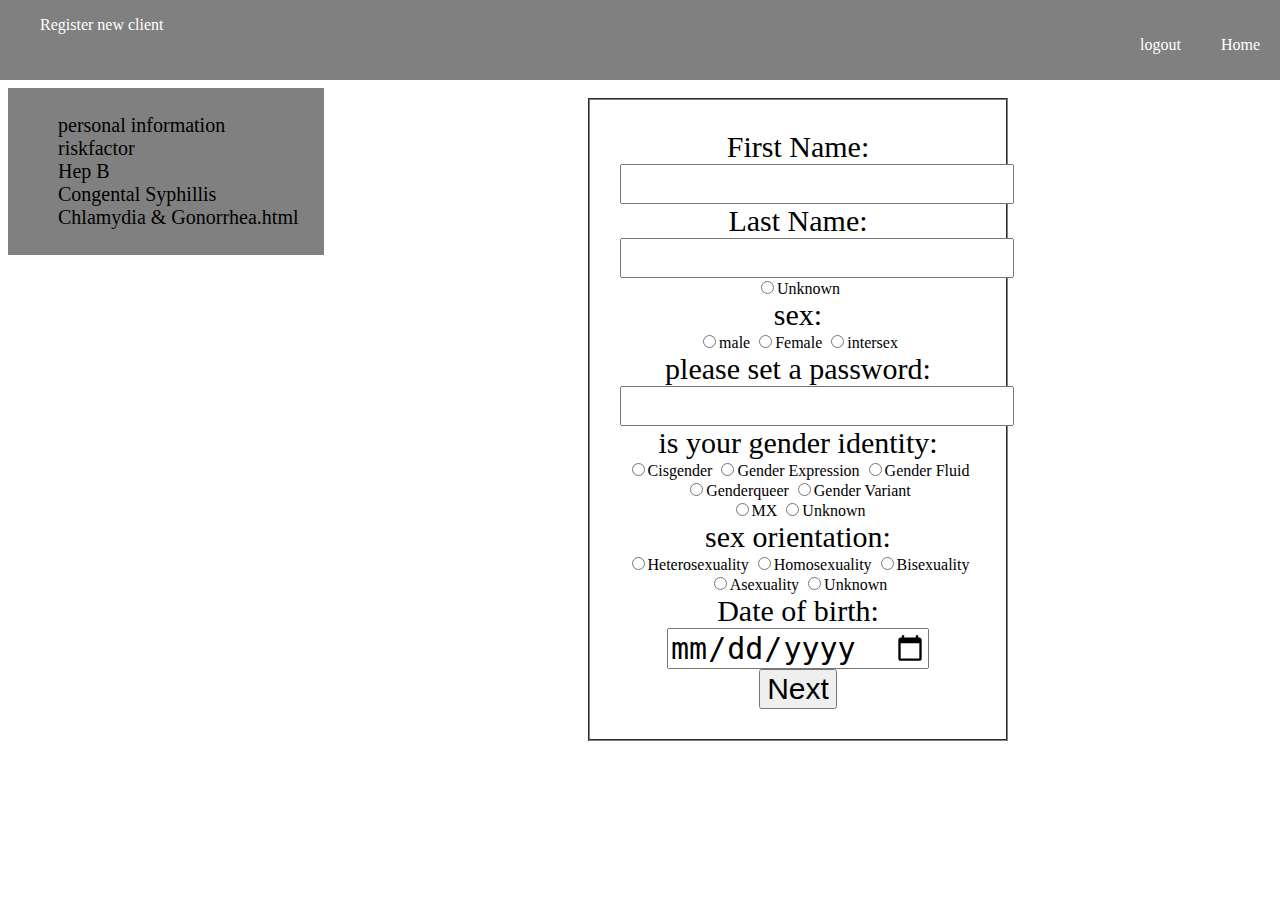
<file: pages/personalinfo.html>
<!doctype html>
<html>
<head>
  <title>Assignment 12</title>
  <link rel = "stylesheet" type ="text/css" href ="../css/styles.css"/>
</head>
<body>
<header>
    <nav class = "topnav">
      <ul>
      <a href="pages/registration.html" style="text-decoration:none">Register new client</a>
      <li><a href="../index.html">Home</a></li>
      <li><a href="../index.html">logout</a></li>
      </ul>
    </nav>
  </header>


<section class ="row">
   <nav class = "col-3 bottomnav">
     <ul>
       <li><a href="" target="_blank">personal information</a></li>
       <li><a href="../pages/riskfactors.html" target="_blank">riskfactor</a></li>
       <li><a href="../pages/hepb.html" target="_blank">Hep B</a></li>
       <li><a href="../pages/Congen syphilis.html" target="_blank">Congental Syphillis</a></li>
       <li><a href="../pages/Chlamydia & Gonorrhea.html" target="_blank">Chlamydia & Gonorrhea.html</a></li>
     </ul>
     </nav>
    <article class ="col-9">
      <form action="../pages/riskfactor.html">
      <label for="text">First Name:</label><br/>
      <input type="text" name="text"><br/>
      <label for="text">Last Name:</label><br/>
      <input type="text" name="text"><br/>
      <input type="radio" name="radio">Unknown<br/>
      <label for="text">sex:</label><br/>
      <input type="radio" name="sex">male
      <input type="radio" name="sex">Female
      <input type="radio" name="sex">intersex<br/>
      <label for="password">please set a password:</label><br/>
      <input type="password" name="password"><br/>
      <label for="radio">is your gender identity:</label><br/>
      <input type="radio" name="radio">Cisgender
      <input type="radio" name="radio">Gender Expression
      <input type="radio" name="radio">Gender Fluid
      <input type="radio" name="radio">Genderqueer
      <input type="radio" name="radio">Gender Variant<br/>
      <input type="radio" name="radio">MX
      <input type="radio" name="radio">Unknown<br/>
      <label for="radio">sex orientation:</label><br/>
      <input type="radio" name="radio">Heterosexuality
      <input type="radio" name="radio">Homosexuality
      <input type="radio" name="radio">Bisexuality
      <input type="radio" name="radio">Asexuality
      <input type="radio" name="radio">Unknown<br/>
      <label for="date">Date of birth:</label><br/>
      <input type="date" name="date"><br/>
      <input type="submit" value="Next"><br/>
      </form>
    </article>

</section>
</body>
</html>
</file>
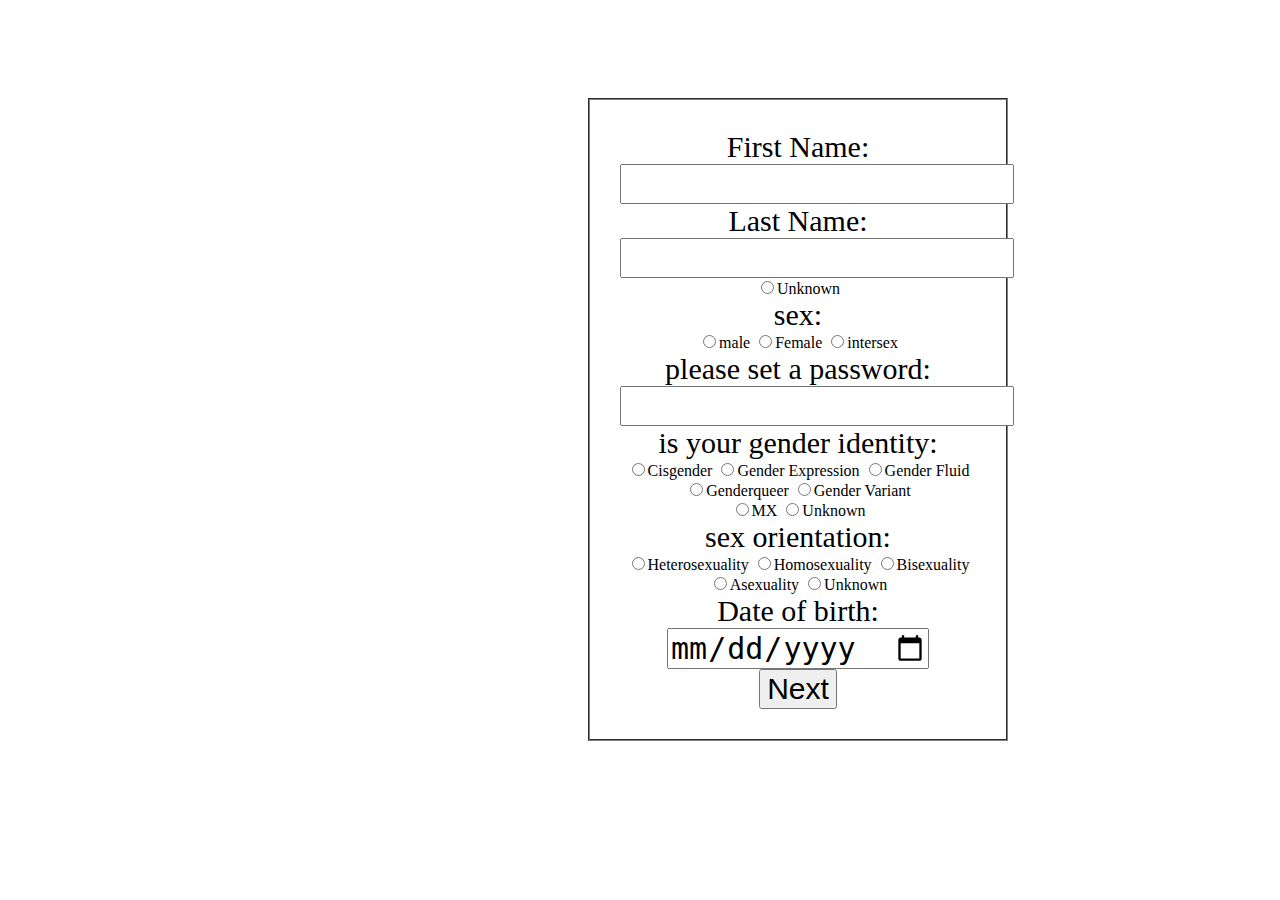
<file: pages/registration.html>
<!doctype html>
<html>
<head>
  <title>Assignment 12</title>
  <link rel = "stylesheet" type ="text/css" href ="../css/styles.css"/>
</head>
<body>
<header>
  <nav>
  </nav>
</header>

<section class ="row">
   <nav class = "col-3" >
</nav>
<article class ="col-9">
      <form action="../pages/riskfactor.html">
      <label for="text">First Name:</label><br/>
      <input type="text" name="text"><br/>
      <label for="text">Last Name:</label><br/>
      <input type="text" name="text"><br/>
      <input type="radio" name="radio">Unknown<br/>
      <label for="text">sex:</label><br/>
      <input type="radio" name="sex">male
      <input type="radio" name="sex">Female
      <input type="radio" name="sex">intersex<br/>
      <label for="password">please set a password:</label><br/>
      <input type="password" name="password"><br/>
      <label for="radio">is your gender identity:</label><br/>
      <input type="radio" name="radio">Cisgender
      <input type="radio" name="radio">Gender Expression
      <input type="radio" name="radio">Gender Fluid
      <input type="radio" name="radio">Genderqueer
      <input type="radio" name="radio">Gender Variant<br/>
      <input type="radio" name="radio">MX
      <input type="radio" name="radio">Unknown<br/>
      <label for="radio">sex orientation:</label><br/>
      <input type="radio" name="radio">Heterosexuality
      <input type="radio" name="radio">Homosexuality
      <input type="radio" name="radio">Bisexuality
      <input type="radio" name="radio">Asexuality
      <input type="radio" name="radio">Unknown<br/>
      <label for="date">Date of birth:</label><br/>
      <input type="date" name="date"><br/>
      <input type="submit" value="Next"><br/>
      </form>
    </article>

</section>
</body>
</html>
</file>
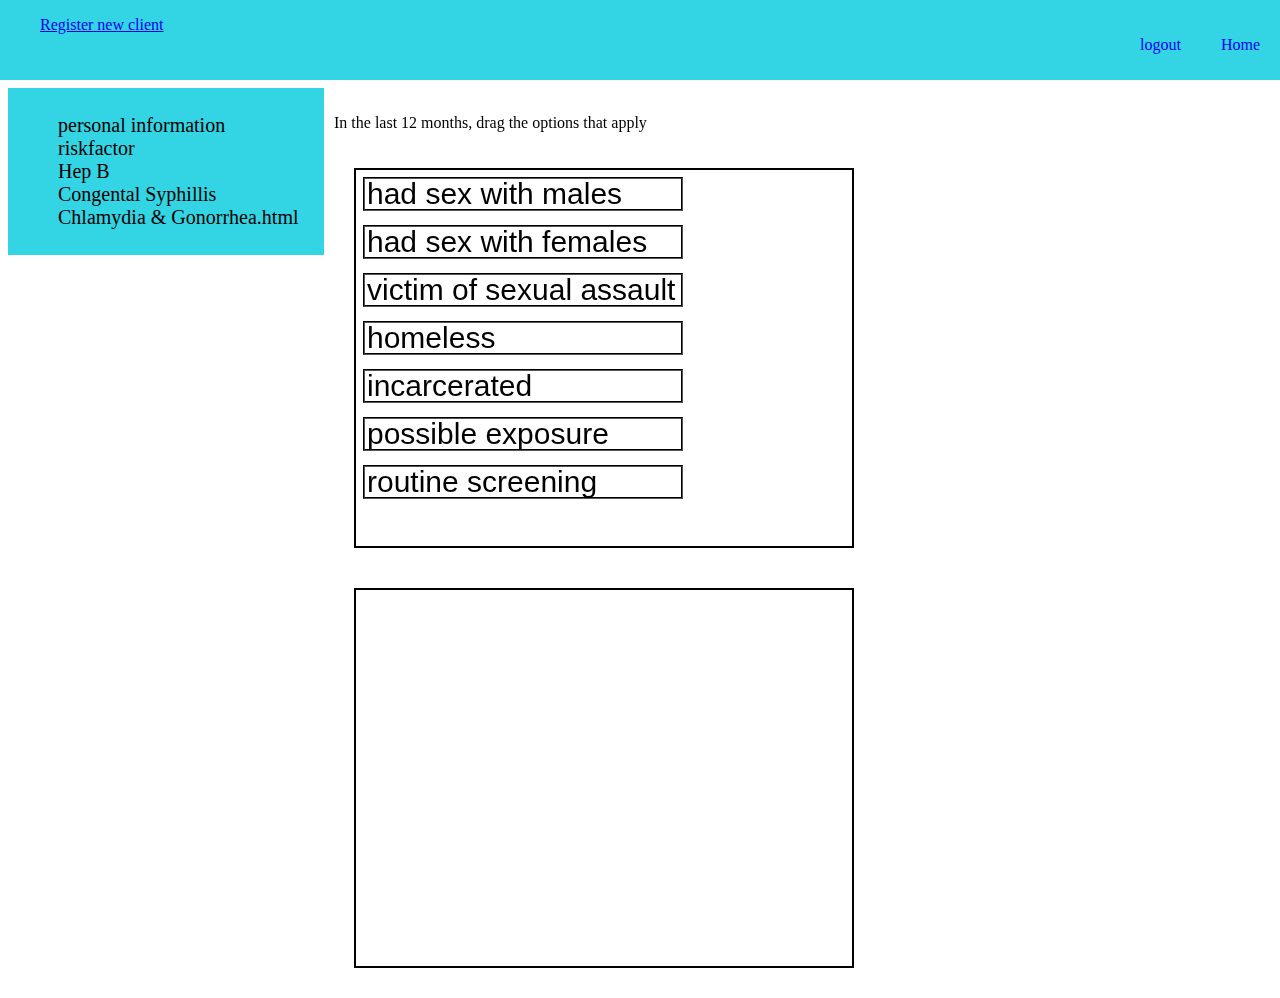
<file: pages/riskfactors.html>
<!doctype html>
<html>
<head>
<script src="../scripts/drag.js"></script>
  <title>Assignment 12</title>
  <link rel = "stylesheet" type ="text/css" href ="../css/15dd.css"/>
</head>
<body>
<header>
  <nav class = "topnav">
    <ul>
      <a href="pages/registration.html">Register new client</a>
    <li><a href="../index.html">Home</a></li>
    <li><a href="../index.html">logout</a></li>
    </ul>
  </nav>
</header>

<section class ="row">
 <nav class = "col-3 bottomnav">
   <ul>
     <li><a href="../pages/personalinfo.html.html" target="_blank">personal information</a></li>
     <li><a href="../pages/riskfactors.html" target="_blank">riskfactor</a></li>
     <li><a href="../pages/hepb.html" target="_blank">Hep B</a></li>
     <li><a href="../pages/Congen syphilis.html" target="_blank">Congental Syphillis</a></li>
     <li><a href="../pages/Chlamydia & Gonorrhea.html" target="_blank">Chlamydia & Gonorrhea.html</a></li>
   </ul>
   </nav>
   <article class ="col-9">
     <p>In the last 12 months, drag the options that apply</p>
     <div id="container1" ondrop="drop(event)" ondragover="allowDrop(event)">
       <input type="text" id="box1" draggable="true" value="had sex with males" ondragstart="drag(event)"/>
       <input type="text" id="box2" draggable="true" value="had sex with females" ondragstart="drag(event)"/>
       <input type="text" id="box3" draggable="true" value="victim of sexual assault" ondragstart="drag(event)"/>
       <input type="text" id="box4" draggable="true" value="homeless" ondragstart="drag(event)"/>
       <input type="text" id="box5" draggable="true" value="incarcerated" ondragstart="drag(event)"/>
       <input type="text" id="box6" draggable="true" value="possible exposure" ondragstart="drag(event)"/>
       <input type="text" id="box7" draggable="true" value="routine screening" ondragstart="drag(event)"/>
     </div>
    <div id="container2" ondrop="drop(event)" ondragover="allowDrop(event)"></div>
    </article>
</section>
</body>
</html>
</file>
<file: css/styles.css>
*{
  box-sizing: border-box;
}
.row::after{
content:"";
clear:both;
display: table;
}
[class*="col-"]{
  float:left;
  padding:10px;
}

[class*="col-"]{
  width:100%;
}
@media only screen and (min-width :768px){


.col-1{
  width:8.33%;
}
.col-2{
  width:16.66%;
}
.col-3{
  width:25%;
}
.col-4{
  width:33.33%;
}
.col-5{
  width:41.66%;
}
.col-6{
  width:50%;
}
.col-7{
  width:58.33%;
}
.col-8{
  width:66.66%;
}
.col-9{
  width:75%;
}
.col-10{
  width:83.33%;
}
.col-11{
  width:91.66%;
}
.col-12{
  width:100%;
}
}

.topnav ul{
  list-style-type: none;
}

.topnav li{
  display: inline-block;
  margin:20px;
  float:right;
}
a{
  color:white;
}
.topnav li a{
  text-decoration: none;
}
section{
  position:relative;
  top:80px;
}
input{
font-size: 30px;
}

label{
  font-size: 30px;
}
form{
  margin: auto;
  border: 2px groove grey;
  width:420px;
  text-align: center;
  padding:30px;
  background-color: white;
}
.topnav{
position:fixed;
top:0;
left:0;
right:0;
height:80px;
background-color: grey;
}
.bottomnav{
background-color:grey;
}
.bottomnav li{
  font-size: 20px;
  list-style-type: none;
}
.bottomnav a{
  text-decoration: none;
  color:black;
}
</file>
<file: css/15dd.css>
*{
  box-sizing: border-box;
}
.row::after{
content:"";
clear:both;
display: table;
}
[class*="col-"]{
  float:left;
  padding:10px;
}

[class*="col-"]{
  width:100%;
}
@media only screen and (min-width :768px){


.col-1{
  width:8.33%;
}
.col-2{
  width:16.66%;
}
.col-3{
  width:25%;
}
.col-4{
  width:33.33%;
}
.col-5{
  width:41.66%;
}
.col-6{
  width:50%;
}
.col-7{
  width:58.33%;
}
.col-8{
  width:66.66%;
}
.col-9{
  width:75%;
}
.col-10{
  width:83.33%;
}
.col-11{
  width:91.66%;
}
.col-12{
  width:100%;
}
}
.topnav ul{
  list-style-type: none;
}

.topnav li{
  display: inline-block;
  margin:20px;
  float:right;
}
a{
  color:;
}
.topnav li a{
  text-decoration: none;
}
section{
  position:relative;
  top:80px;
}

input{
font-size: 30px;
}

label{
  font-size: 30px;
}
form{
  margin: auto;
  border: 2px groove black;
  width:420px;
  text-align: center;
  padding:30px;
  background-color: white;
}
.topnav{
position:fixed;
top:0;
left:0;
right:0;
height:80px;
background-color:#33d5e5;
}
.bottomnav{
background-color:#33d5e5;
}
.bottomnav li{
  font-size: 20px;
  list-style-type: none;
}
.bottomnav a{
  text-decoration: none;
  color:black;
}
 #container1, #container2{
   float:left;
   width:500px;
   height:380px;
   margin: 20px;
   border: 2px solid black;
 }
#box1, #box2, #box3, #box4, #box5, #box6, #box7{
  height: 34px;
  width:320px;
  border: 2px groove black;
  margin: 7px;
}
</file>
